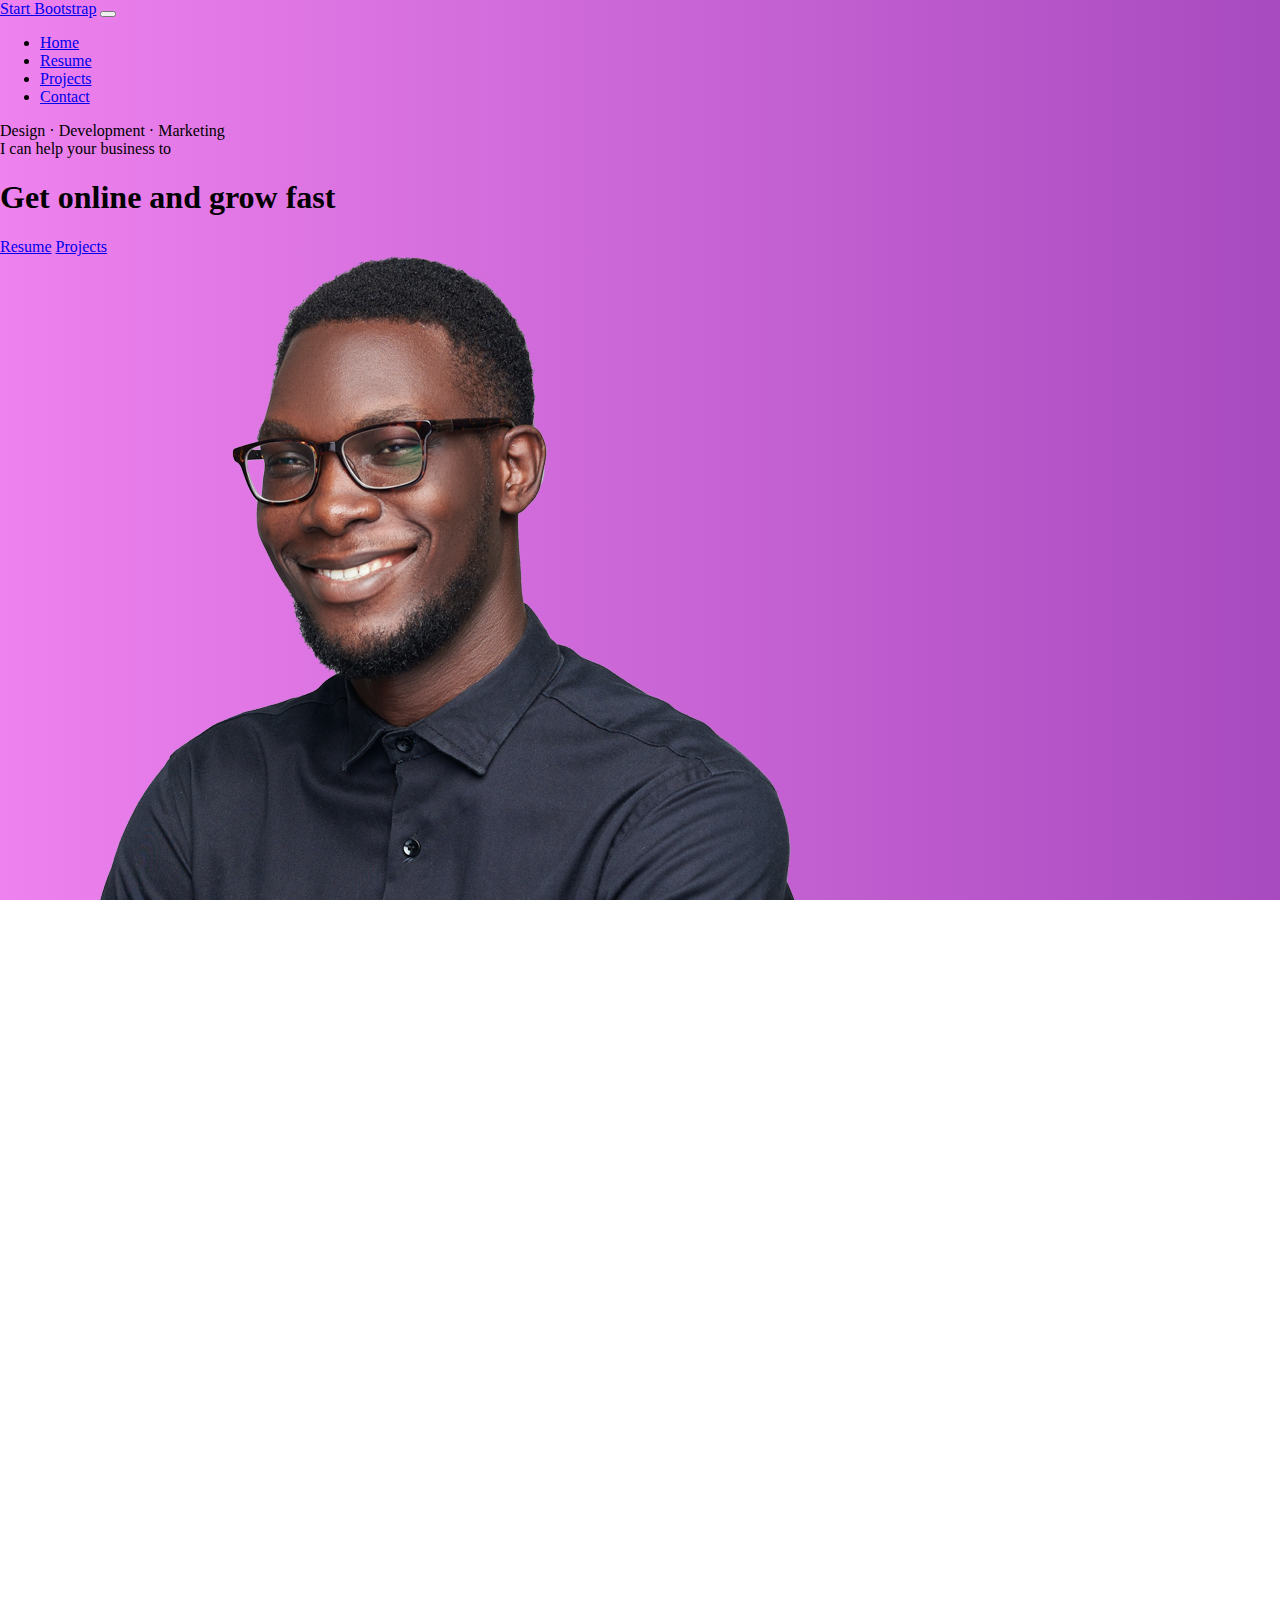
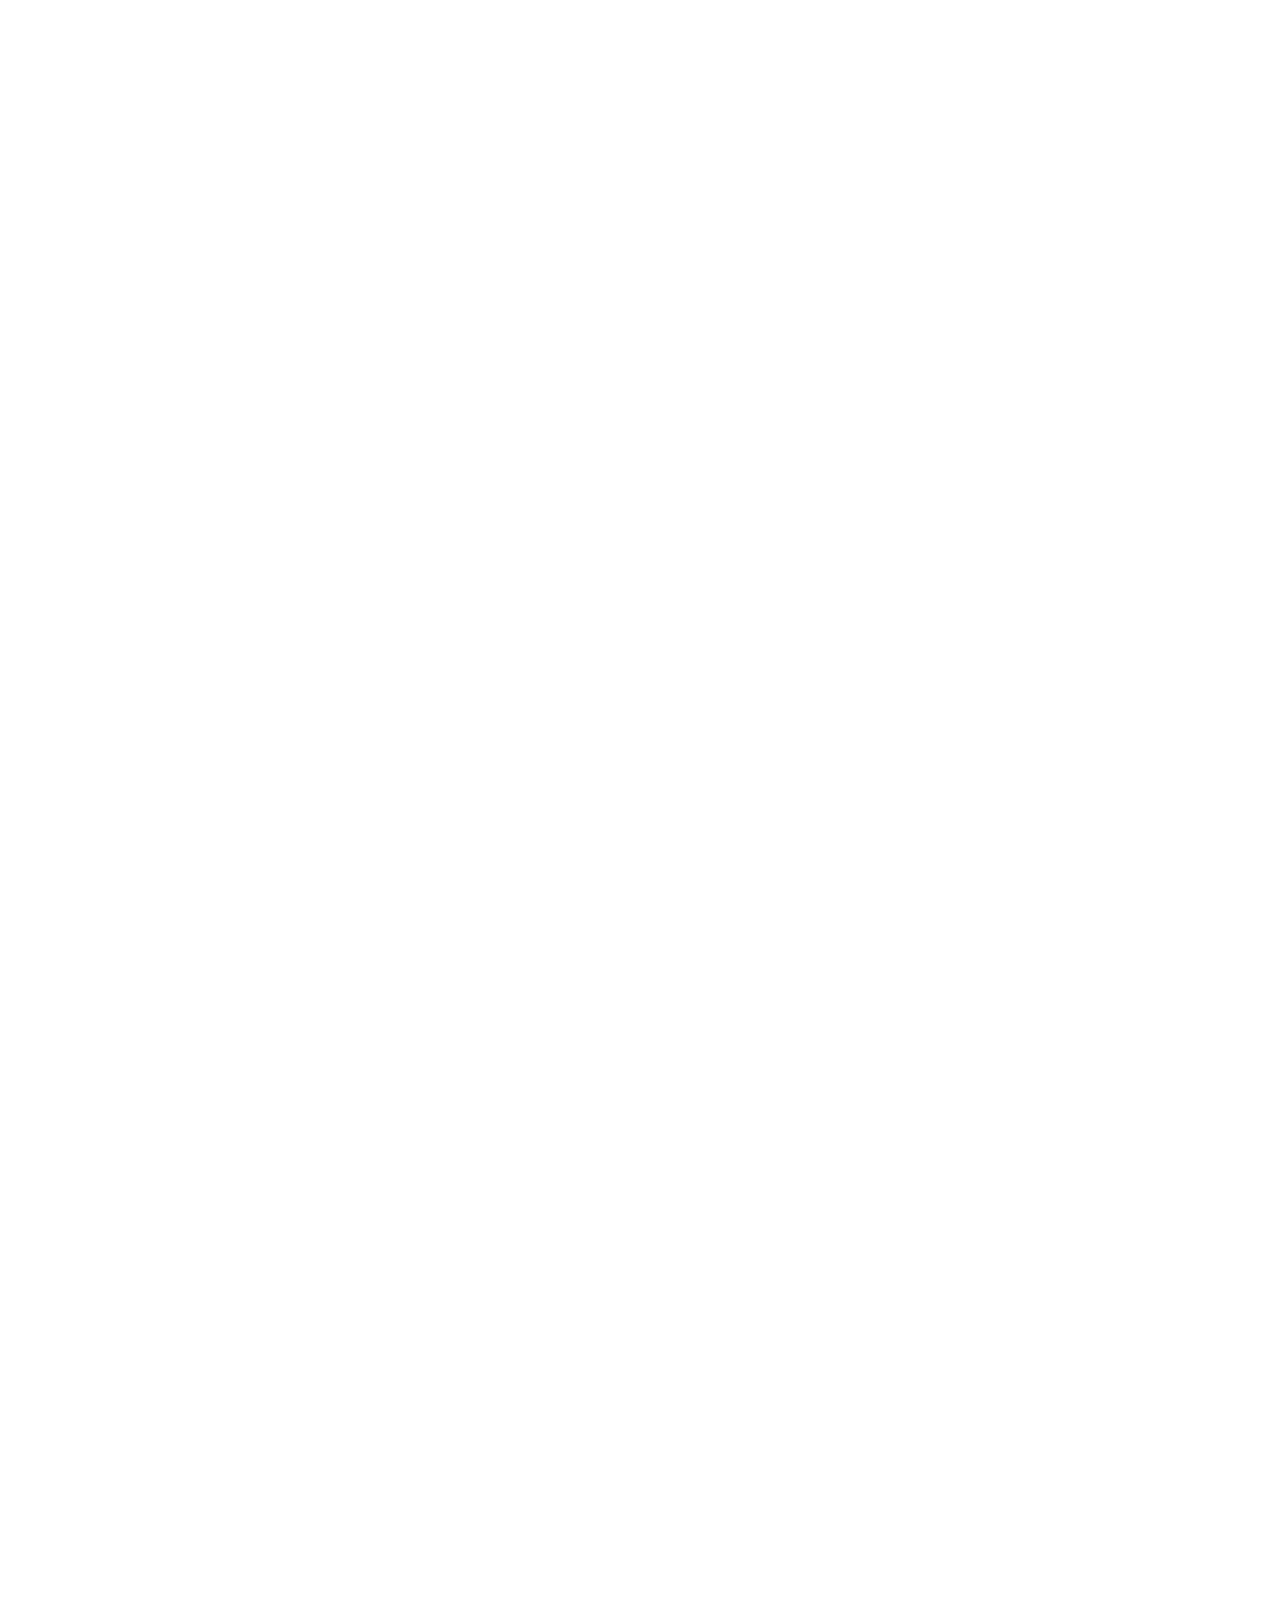
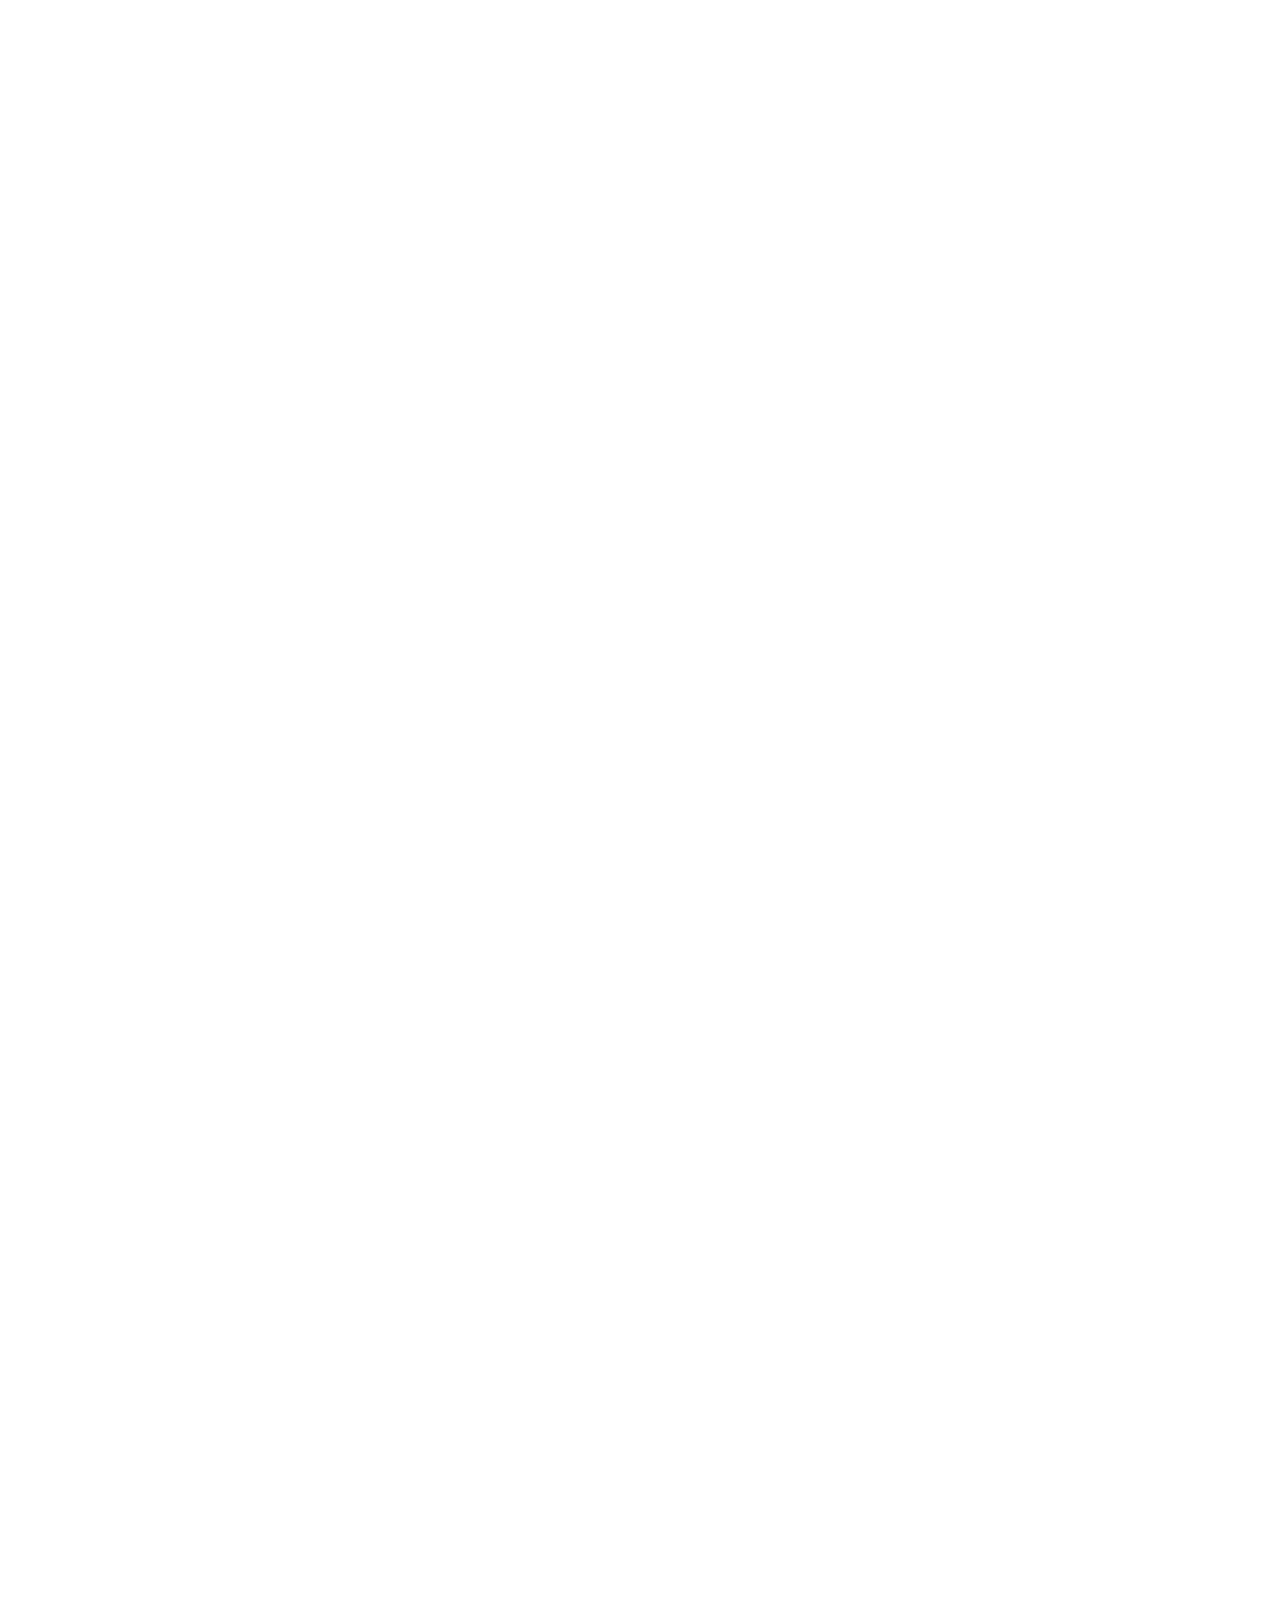
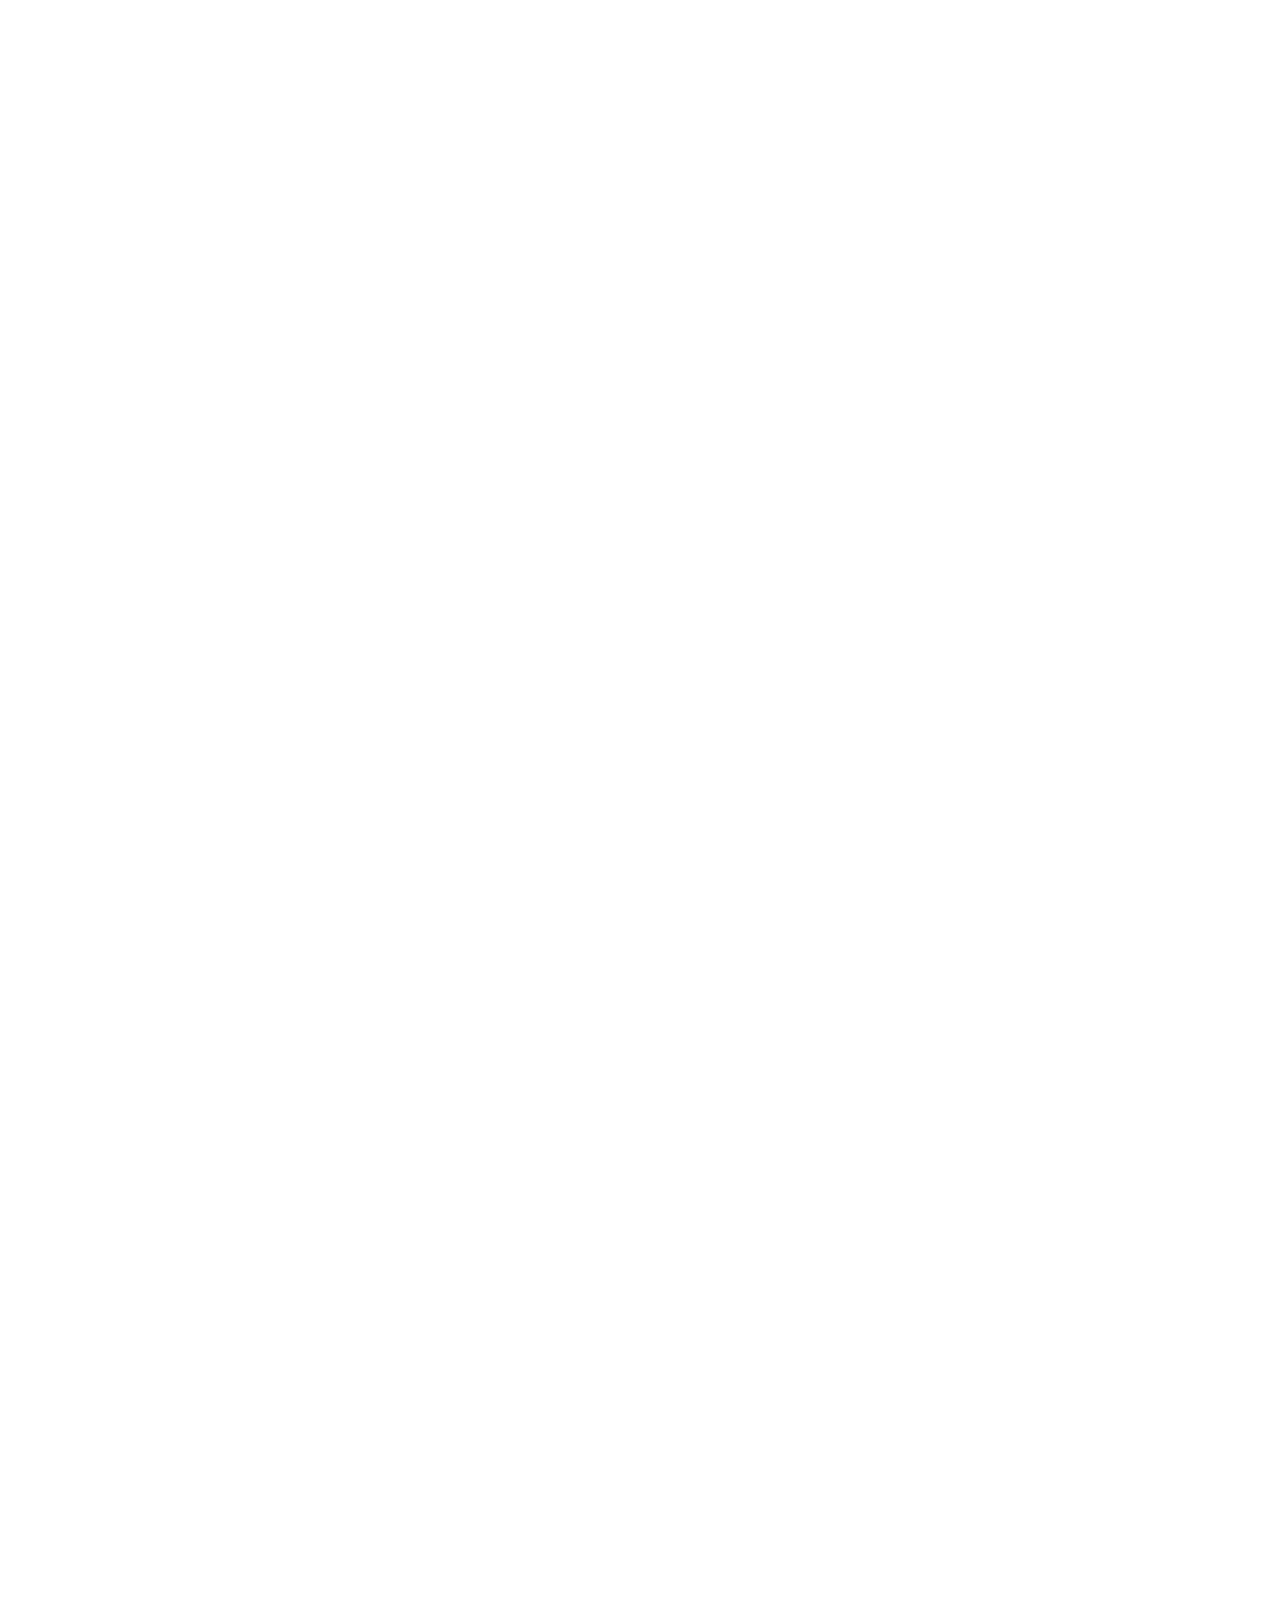
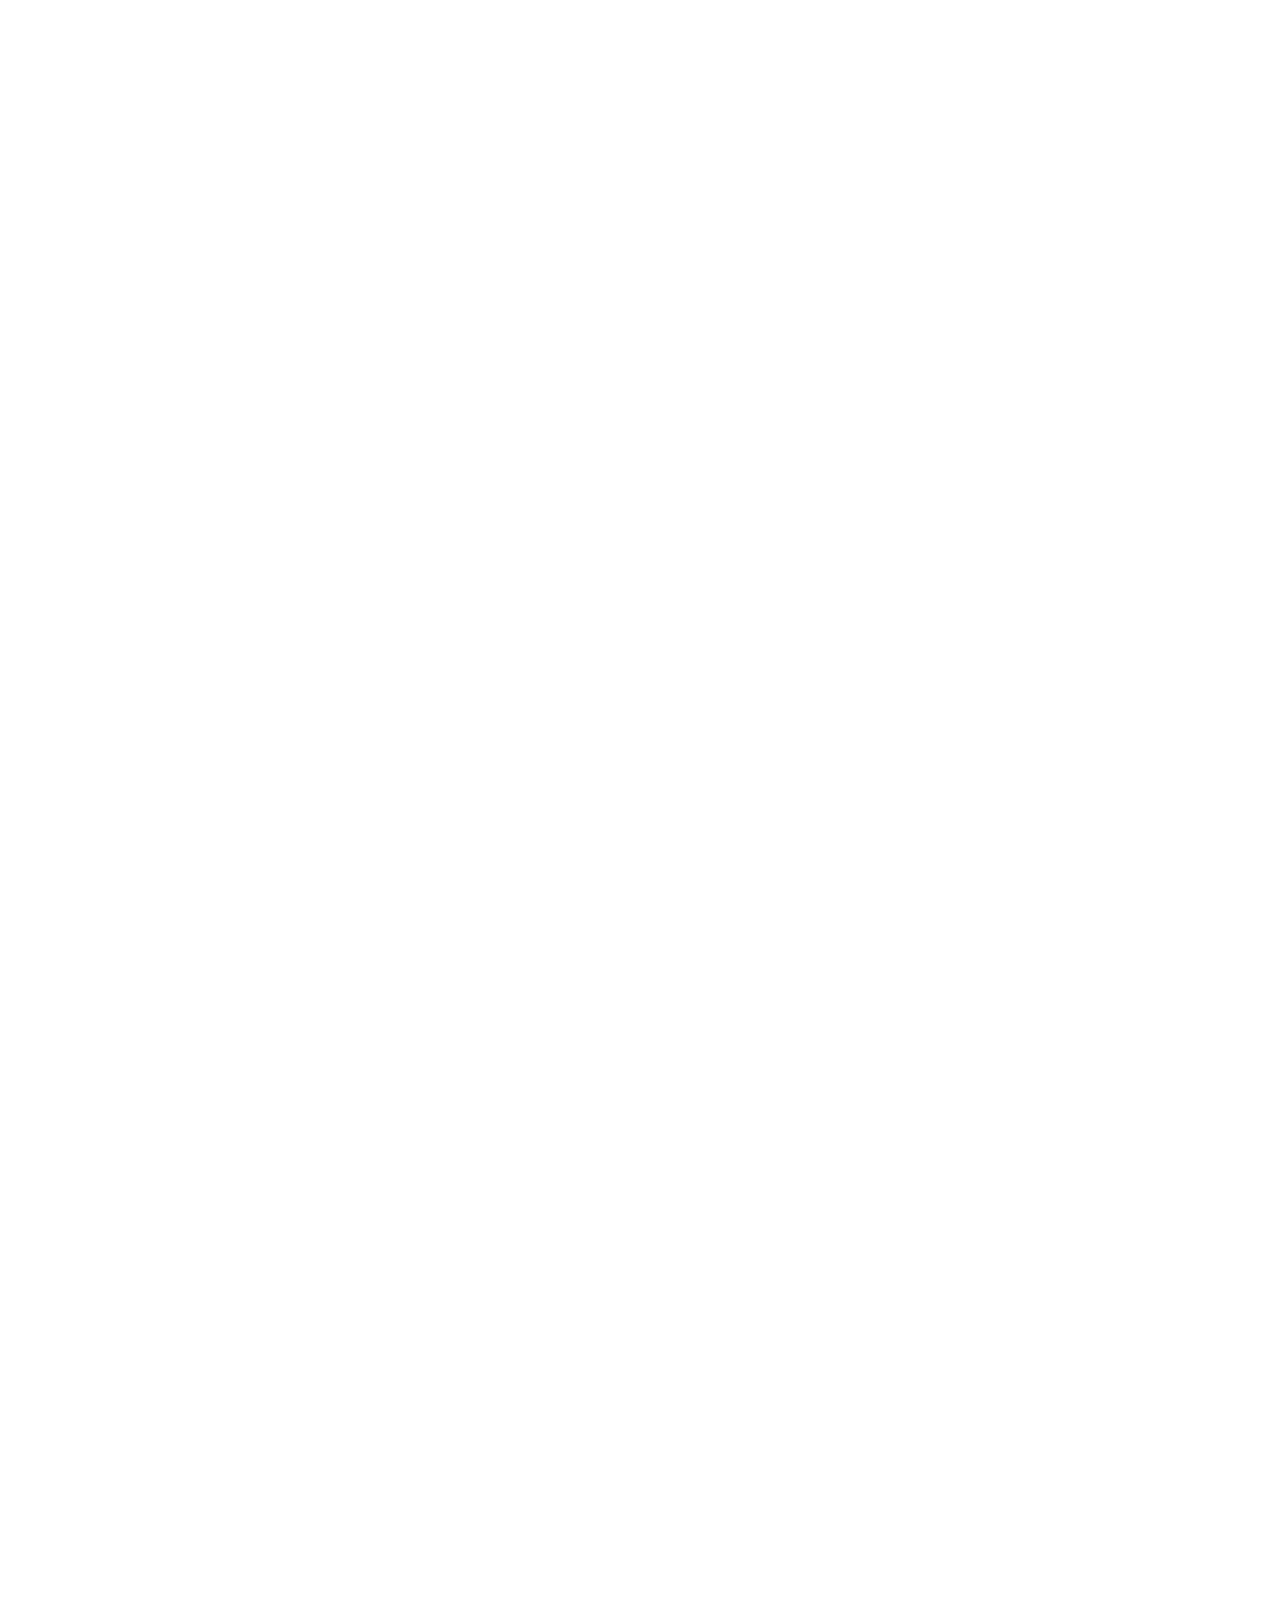
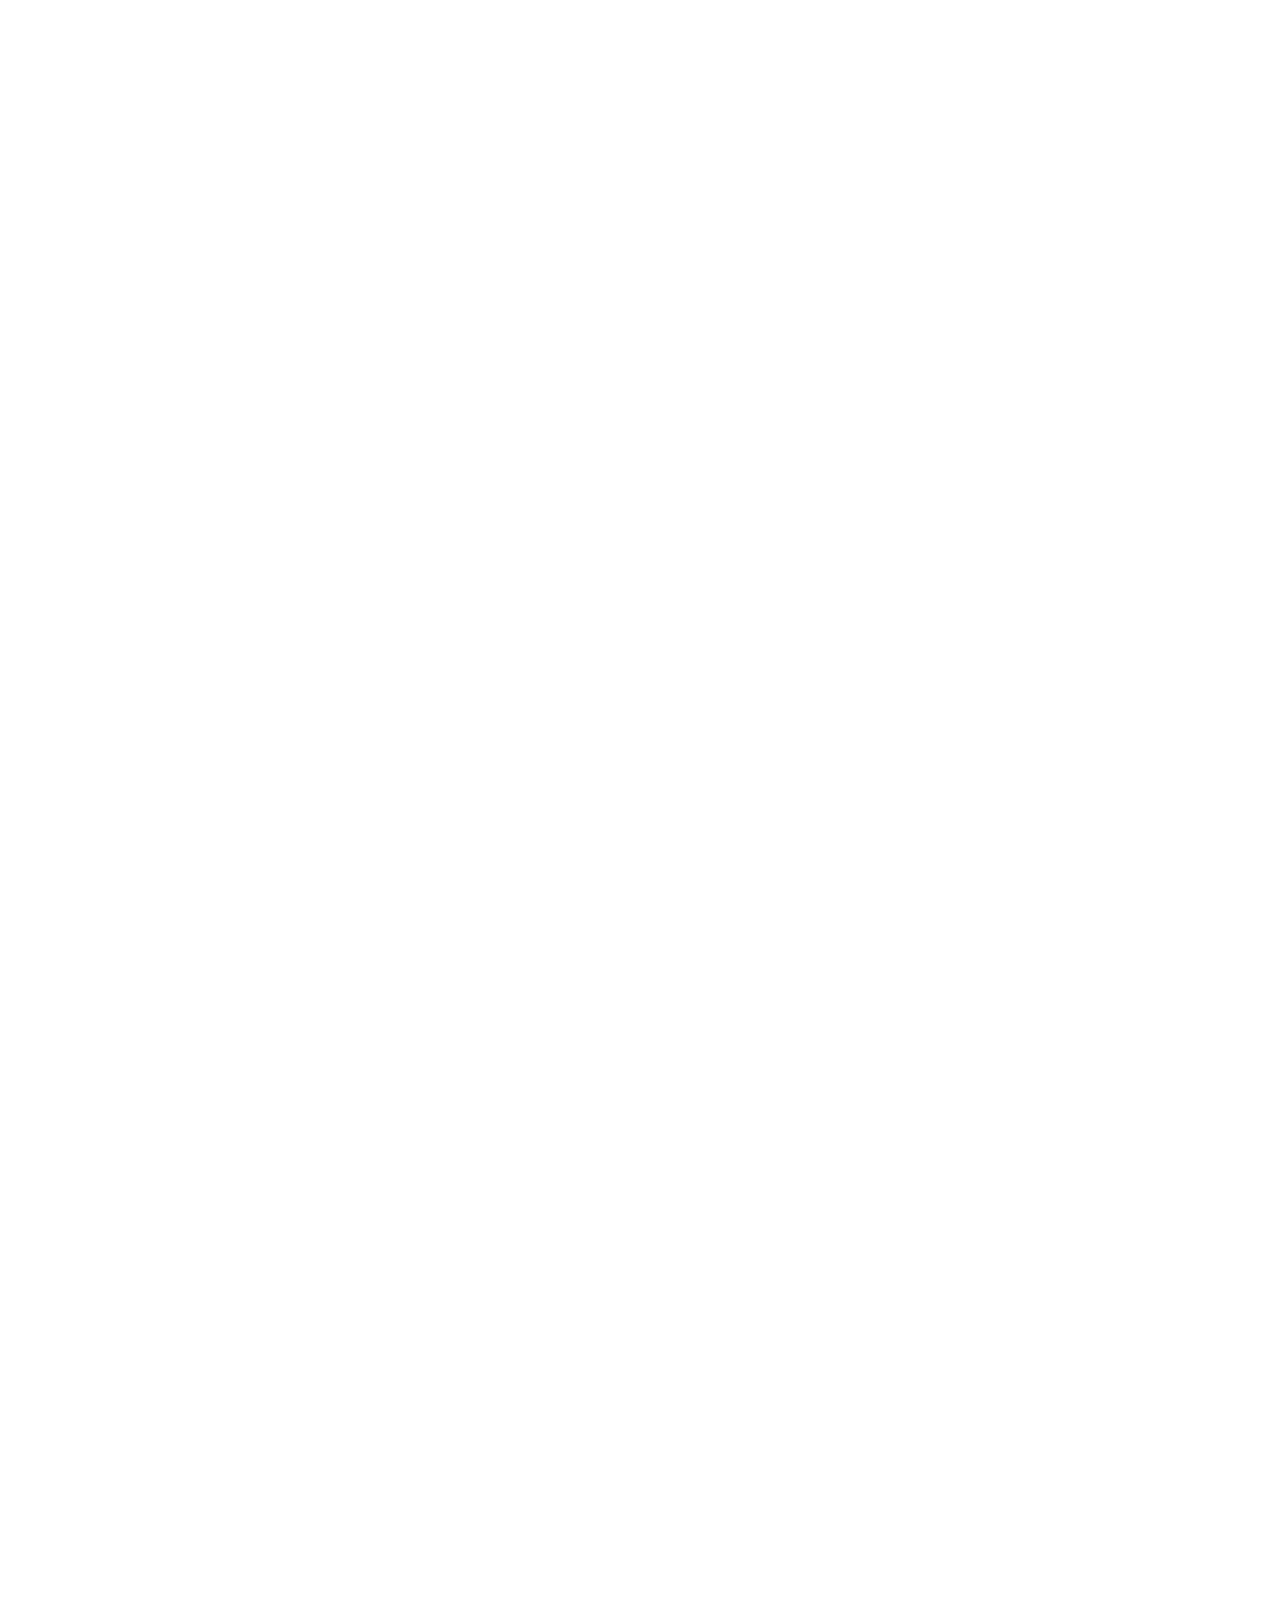
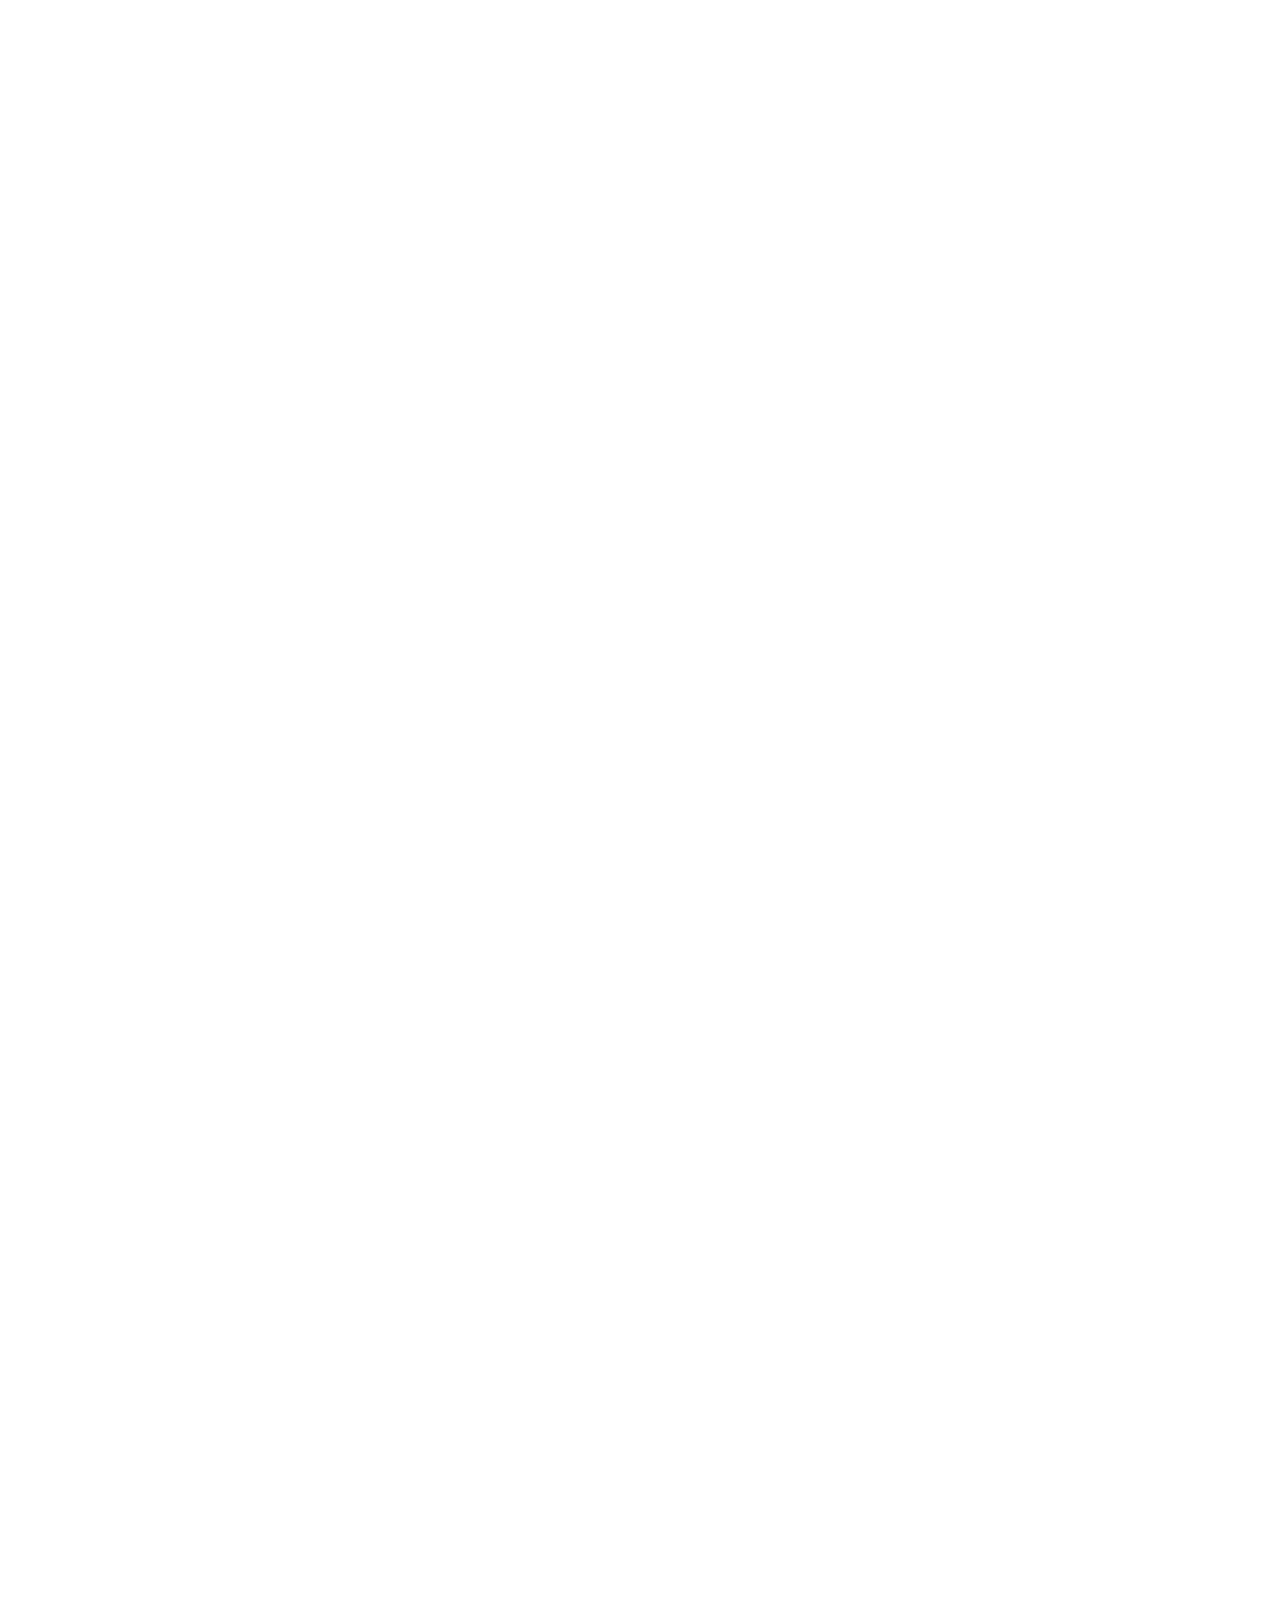
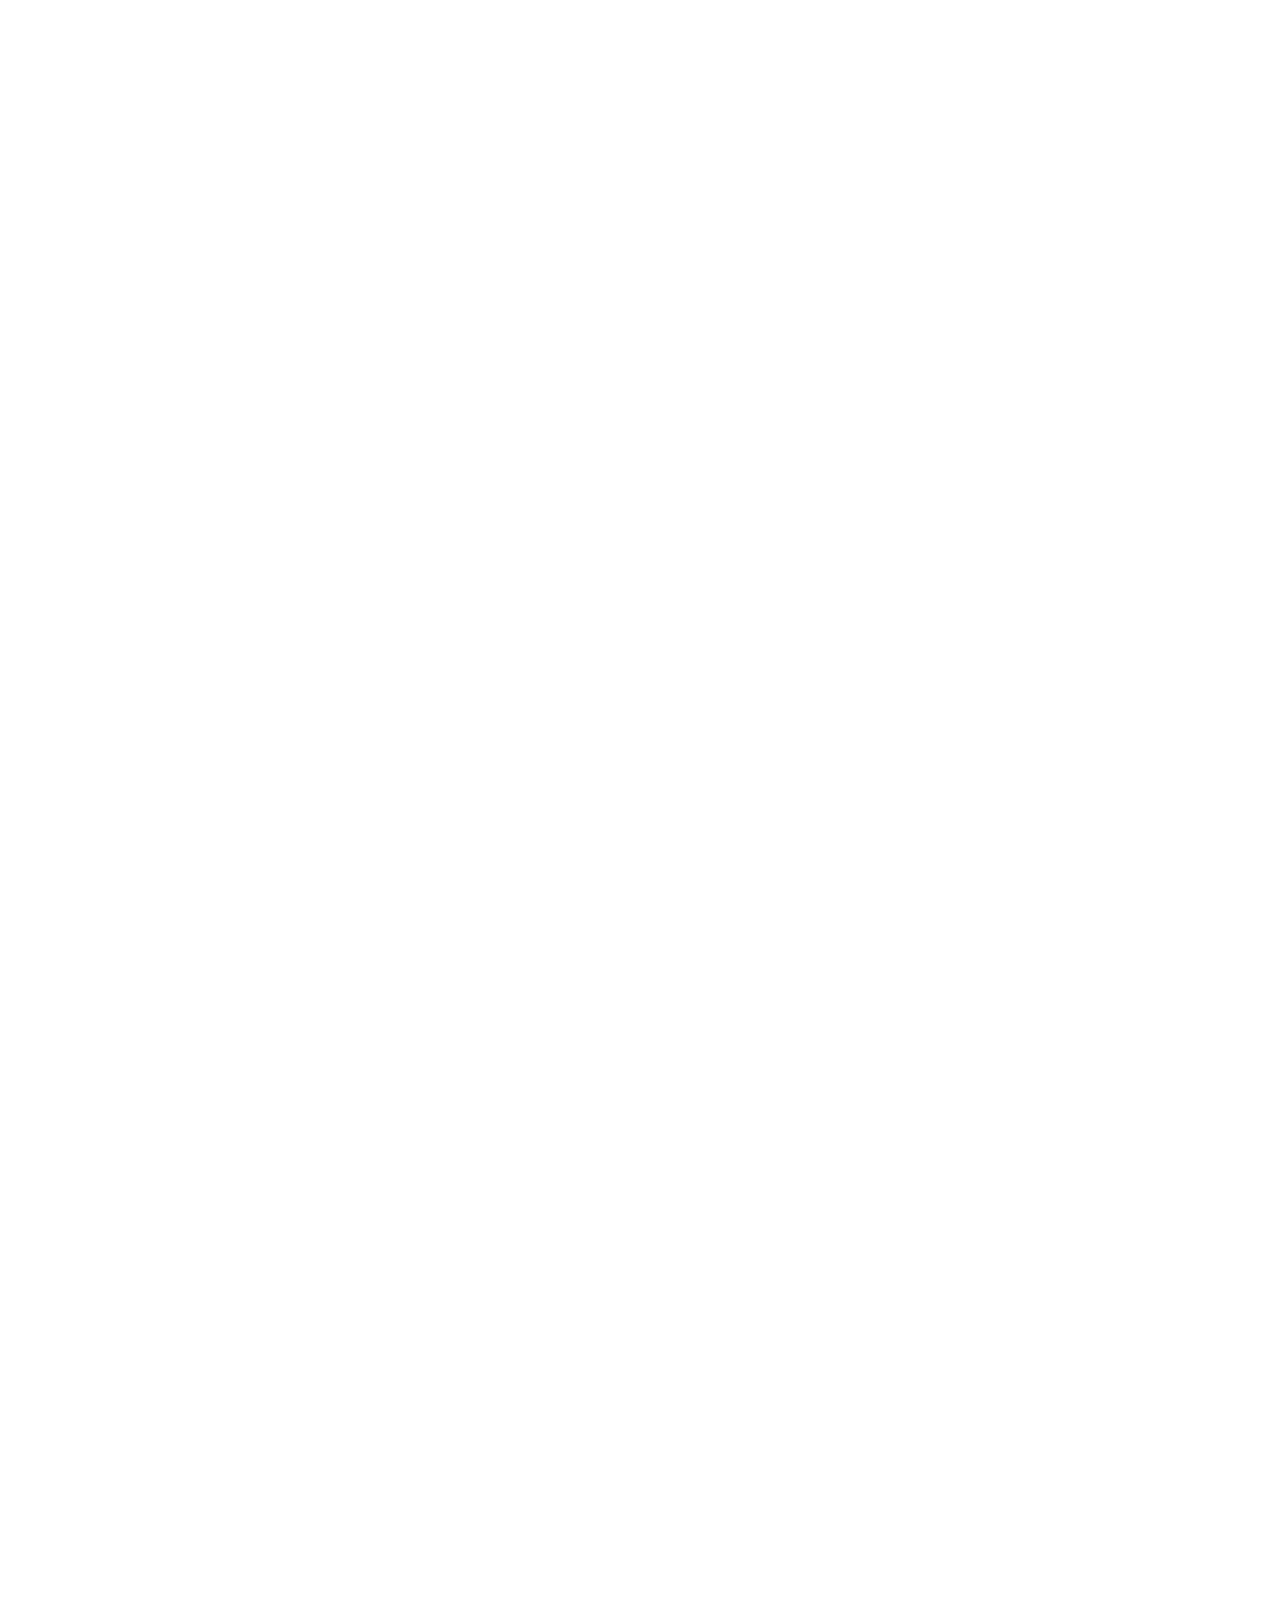
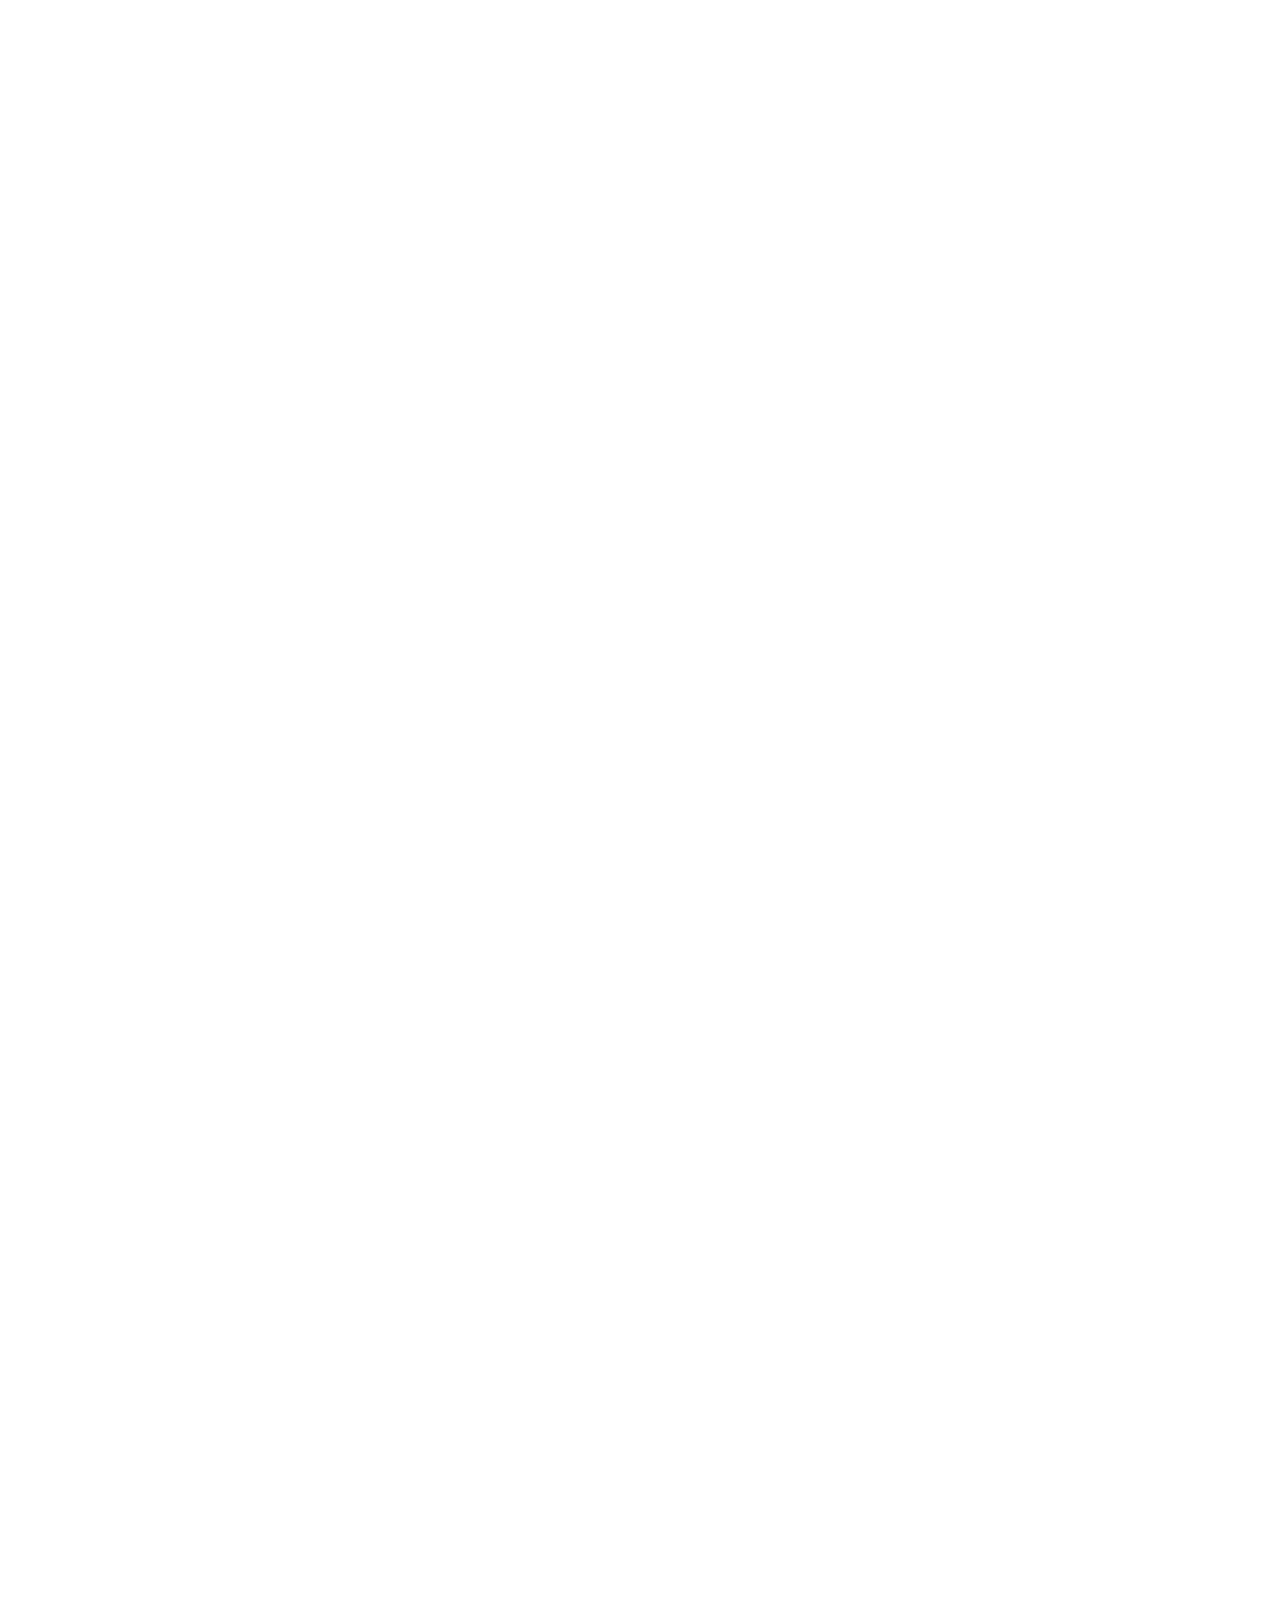
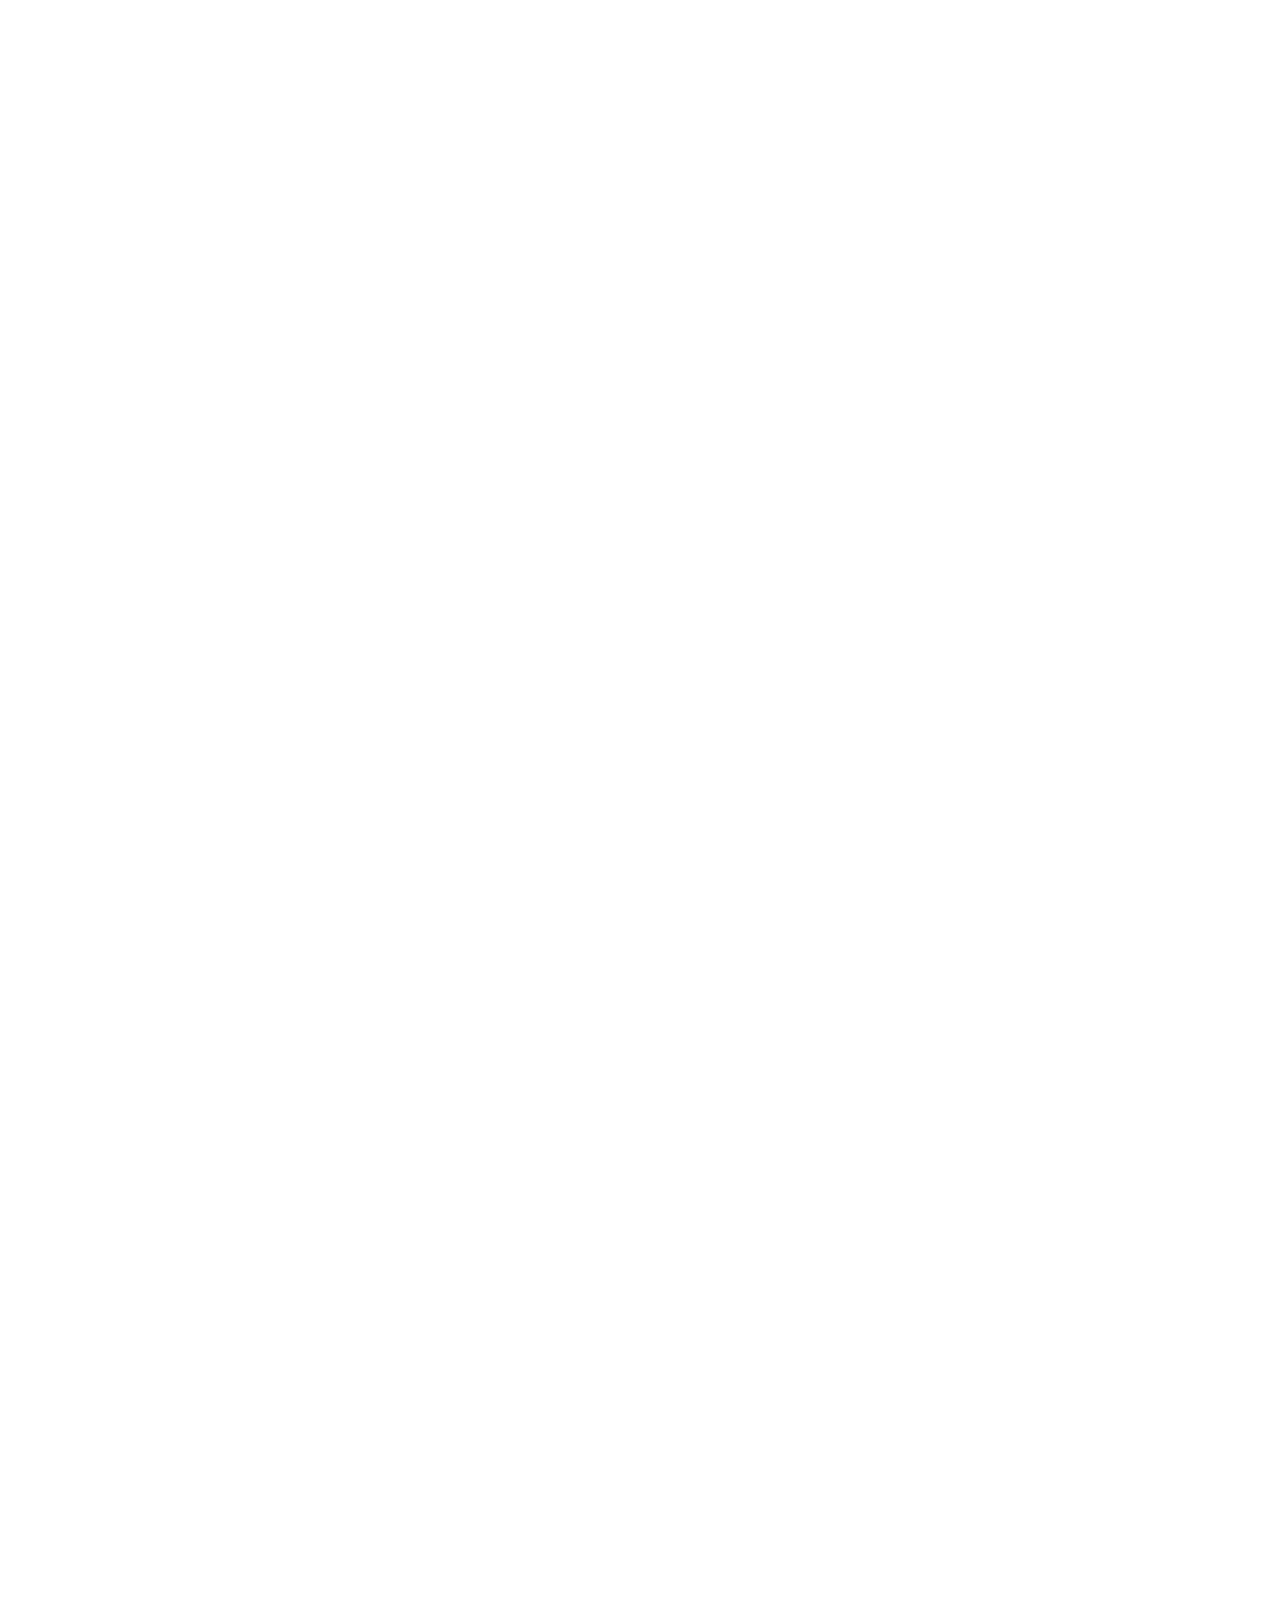
<file: index.html>
<!DOCTYPE html>
<html lang="en">
    <head>
        <meta charset="utf-8" />
        <meta name="viewport" content="width=device-width, initial-scale=1, shrink-to-fit=no" />
        <meta name="description" content="" />
        <meta name="author" content="" />
        <title>Personal - Start Bootstrap Theme</title>
        <!-- Favicon-->
        <link rel="icon" type="image/x-icon" href="assets/favicon.ico" />
        <!-- Custom Google font-->
        <link rel="preconnect" href="https://fonts.googleapis.com" />
        <link rel="preconnect" href="https://fonts.gstatic.com" crossorigin />
        <link href="https://fonts.googleapis.com/css2?family=Plus+Jakarta+Sans:wght@100;200;300;400;500;600;700;800;900&amp;display=swap" rel="stylesheet" />
        <!-- Bootstrap icons-->
        <link href="https://cdn.jsdelivr.net/npm/bootstrap-icons@1.8.1/font/bootstrap-icons.css" rel="stylesheet" />
        <!-- Core theme CSS (includes Bootstrap)-->
        <link href="css/styles.css" rel="stylesheet" />
    </head>
    <body class="d-flex flex-column h-100">
        <main class="flex-shrink-0">
            <!-- Navigation-->
            <nav class="navbar navbar-expand-lg navbar-light bg-white py-3">
                <div class="container px-5">
                    <a class="navbar-brand" href="index.html"><span class="fw-bolder text-primary">Start Bootstrap</span></a>
                    <button class="navbar-toggler" type="button" data-bs-toggle="collapse" data-bs-target="#navbarSupportedContent" aria-controls="navbarSupportedContent" aria-expanded="false" aria-label="Toggle navigation"><span class="navbar-toggler-icon"></span></button>
                    <div class="collapse navbar-collapse" id="navbarSupportedContent">
                        <ul class="navbar-nav ms-auto mb-2 mb-lg-0 small fw-bolder">
                            <li class="nav-item"><a class="nav-link" href="index.html">Home</a></li>
                            <li class="nav-item"><a class="nav-link" href="resume.html">Resume</a></li>
                            <li class="nav-item"><a class="nav-link" href="projects.html">Projects</a></li>
                            <li class="nav-item"><a class="nav-link" href="contact.html">Contact</a></li>
                        </ul>
                    </div>
                </div>
            </nav>
            <!-- Header-->
            <header class="py-5">
                <div class="container px-5 pb-5">
                    <div class="row gx-5 align-items-center">
                        <div class="col-xxl-5">
                            <!-- Header text content-->
                            <div class="text-center text-xxl-start">
                                <div class="badge bg-gradient-primary-to-secondary text-white mb-4"><div class="text-uppercase">Design &middot; Development &middot; Marketing</div></div>
                                <div class="fs-3 fw-light text-muted">I can help your business to</div>
                                <h1 class="display-3 fw-bolder mb-5"><span class="text-gradient d-inline">Get online and grow fast</span></h1>
                                <div class="d-grid gap-3 d-sm-flex justify-content-sm-center justify-content-xxl-start mb-3">
                                    <a class="btn btn-primary btn-lg px-5 py-3 me-sm-3 fs-6 fw-bolder" href="resume.html">Resume</a>
                                    <a class="btn btn-outline-dark btn-lg px-5 py-3 fs-6 fw-bolder" href="projects.html">Projects</a>
                                </div>
                            </div>
                        </div>
                        <div class="col-xxl-7">
                            <!-- Header profile picture-->
                            <div class="d-flex justify-content-center mt-5 mt-xxl-0">
                                <div class="profile bg-gradient-primary-to-secondary">
                                    <!-- TIP: For best results, use a photo with a transparent background like the demo example below-->
                                    <!-- Watch a tutorial on how to do this on YouTube (link)-->
                                    <img class="profile-img" src="assets/profile.png" alt="..." />
                                    <div class="dots-1">
                                        <!-- SVG Dots-->
                                        <svg version="1.1" xmlns="http://www.w3.org/2000/svg" xmlns:xlink="http://www.w3.org/1999/xlink" x="0px" y="0px" viewBox="0 0 191.6 1215.4" style="enable-background: new 0 0 191.6 1215.4" xml:space="preserve">
                                            <g transform="translate(0.000000,1280.000000) scale(0.100000,-0.100000)">
                                                <path d="M227.7,12788.6c-105-35-200-141-222-248c-43-206,163-412,369-369c155,32,275,190,260,339c-11,105-90,213-190,262        C383.7,12801.6,289.7,12808.6,227.7,12788.6z"></path>
                                                <path d="M1507.7,12788.6c-151-50-253-216-222-362c25-119,136-230,254-255c194-41,395,142,375,339c-11,105-90,213-190,262        C1663.7,12801.6,1569.7,12808.6,1507.7,12788.6z"></path>
                                                <path d="M227.7,11508.6c-105-35-200-141-222-248c-43-206,163-412,369-369c155,32,275,190,260,339c-11,105-90,213-190,262        C383.7,11521.6,289.7,11528.6,227.7,11508.6z"></path>
                                                <path d="M1507.7,11508.6c-151-50-253-216-222-362c25-119,136-230,254-255c194-41,395,142,375,339c-11,105-90,213-190,262        C1663.7,11521.6,1569.7,11528.6,1507.7,11508.6z"></path>
                                                <path d="M227.7,10228.6c-105-35-200-141-222-248c-43-206,163-412,369-369c155,32,275,190,260,339c-11,105-90,213-190,262        C383.7,10241.6,289.7,10248.6,227.7,10228.6z"></path>
                                                <path d="M1507.7,10228.6c-105-35-200-141-222-248c-43-206,163-412,369-369c155,32,275,190,260,339c-11,105-90,213-190,262        C1663.7,10241.6,1569.7,10248.6,1507.7,10228.6z"></path>
                                                <path d="M227.7,8948.6c-105-35-200-141-222-248c-43-206,163-412,369-369c155,32,275,190,260,339c-11,105-90,213-190,262        C383.7,8961.6,289.7,8968.6,227.7,8948.6z"></path>
                                                <path d="M1507.7,8948.6c-105-35-200-141-222-248c-43-206,163-412,369-369c155,32,275,190,260,339c-11,105-90,213-190,262        C1663.7,8961.6,1569.7,8968.6,1507.7,8948.6z"></path>
                                                <path d="M227.7,7668.6c-105-35-200-141-222-248c-43-206,163-412,369-369c155,32,275,190,260,339c-11,105-90,213-190,262        C383.7,7681.6,289.7,7688.6,227.7,7668.6z"></path>
                                                <path d="M1507.7,7668.6c-105-35-200-141-222-248c-43-206,163-412,369-369c155,32,275,190,260,339c-11,105-90,213-190,262        C1663.7,7681.6,1569.7,7688.6,1507.7,7668.6z"></path>
                                                <path d="M227.7,6388.6c-105-35-200-141-222-248c-43-206,163-412,369-369c155,32,275,190,260,339c-11,105-90,213-190,262        C383.7,6401.6,289.7,6408.6,227.7,6388.6z"></path>
                                                <path d="M1507.7,6388.6c-105-35-200-141-222-248c-43-206,163-412,369-369c155,32,275,190,260,339c-11,105-90,213-190,262        C1663.7,6401.6,1569.7,6408.6,1507.7,6388.6z"></path>
                                                <path d="M227.7,5108.6c-105-35-200-141-222-248c-43-206,163-412,369-369c155,32,275,190,260,339c-11,105-90,213-190,262        C383.7,5121.6,289.7,5128.6,227.7,5108.6z"></path>
                                                <path d="M1507.7,5108.6c-105-35-200-141-222-248c-43-206,163-412,369-369c155,32,275,190,260,339c-11,105-90,213-190,262        C1663.7,5121.6,1569.7,5128.6,1507.7,5108.6z"></path>
                                                <path d="M227.7,3828.6c-105-35-200-141-222-248c-43-206,163-412,369-369c155,32,275,190,260,339c-11,105-90,213-190,262        C383.7,3841.6,289.7,3848.6,227.7,3828.6z"></path>
                                                <path d="M1507.7,3828.6c-105-35-200-141-222-248c-43-206,163-412,369-369c155,32,275,190,260,339c-11,105-90,213-190,262        C1663.7,3841.6,1569.7,3848.6,1507.7,3828.6z"></path>
                                                <path d="M227.7,2548.6c-105-35-200-141-222-248c-43-206,163-412,369-369c155,32,275,190,260,339c-11,105-90,213-190,262        C383.7,2561.6,289.7,2568.6,227.7,2548.6z"></path>
                                                <path d="M1507.7,2548.6c-105-35-200-141-222-248c-43-206,163-412,369-369c155,32,275,190,260,339c-11,105-90,213-190,262        C1663.7,2561.6,1569.7,2568.6,1507.7,2548.6z"></path>
                                                <path d="M227.7,1268.6c-105-35-200-141-222-248c-43-206,163-412,369-369c155,32,275,190,260,339c-11,105-90,213-190,262        C383.7,1281.6,289.7,1288.6,227.7,1268.6z"></path>
                                                <path d="M1507.7,1268.6c-105-35-200-141-222-248c-43-206,163-412,369-369c155,32,275,190,260,339c-11,105-90,213-190,262        C1663.7,1281.6,1569.7,1288.6,1507.7,1268.6z"></path>
                                            </g>
                                        </svg>
                                        <!-- END of SVG dots-->
                                    </div>
                                    <div class="dots-2">
                                        <!-- SVG Dots-->
                                        <svg version="1.1" xmlns="http://www.w3.org/2000/svg" xmlns:xlink="http://www.w3.org/1999/xlink" x="0px" y="0px" viewBox="0 0 191.6 1215.4" style="enable-background: new 0 0 191.6 1215.4" xml:space="preserve">
                                            <g transform="translate(0.000000,1280.000000) scale(0.100000,-0.100000)">
                                                <path d="M227.7,12788.6c-105-35-200-141-222-248c-43-206,163-412,369-369c155,32,275,190,260,339c-11,105-90,213-190,262        C383.7,12801.6,289.7,12808.6,227.7,12788.6z"></path>
                                                <path d="M1507.7,12788.6c-151-50-253-216-222-362c25-119,136-230,254-255c194-41,395,142,375,339c-11,105-90,213-190,262        C1663.7,12801.6,1569.7,12808.6,1507.7,12788.6z"></path>
                                                <path d="M227.7,11508.6c-105-35-200-141-222-248c-43-206,163-412,369-369c155,32,275,190,260,339c-11,105-90,213-190,262        C383.7,11521.6,289.7,11528.6,227.7,11508.6z"></path>
                                                <path d="M1507.7,11508.6c-151-50-253-216-222-362c25-119,136-230,254-255c194-41,395,142,375,339c-11,105-90,213-190,262        C1663.7,11521.6,1569.7,11528.6,1507.7,11508.6z"></path>
                                                <path d="M227.7,10228.6c-105-35-200-141-222-248c-43-206,163-412,369-369c155,32,275,190,260,339c-11,105-90,213-190,262        C383.7,10241.6,289.7,10248.6,227.7,10228.6z"></path>
                                                <path d="M1507.7,10228.6c-105-35-200-141-222-248c-43-206,163-412,369-369c155,32,275,190,260,339c-11,105-90,213-190,262        C1663.7,10241.6,1569.7,10248.6,1507.7,10228.6z"></path>
                                                <path d="M227.7,8948.6c-105-35-200-141-222-248c-43-206,163-412,369-369c155,32,275,190,260,339c-11,105-90,213-190,262        C383.7,8961.6,289.7,8968.6,227.7,8948.6z"></path>
                                                <path d="M1507.7,8948.6c-105-35-200-141-222-248c-43-206,163-412,369-369c155,32,275,190,260,339c-11,105-90,213-190,262        C1663.7,8961.6,1569.7,8968.6,1507.7,8948.6z"></path>
                                                <path d="M227.7,7668.6c-105-35-200-141-222-248c-43-206,163-412,369-369c155,32,275,190,260,339c-11,105-90,213-190,262        C383.7,7681.6,289.7,7688.6,227.7,7668.6z"></path>
                                                <path d="M1507.7,7668.6c-105-35-200-141-222-248c-43-206,163-412,369-369c155,32,275,190,260,339c-11,105-90,213-190,262        C1663.7,7681.6,1569.7,7688.6,1507.7,7668.6z"></path>
                                                <path d="M227.7,6388.6c-105-35-200-141-222-248c-43-206,163-412,369-369c155,32,275,190,260,339c-11,105-90,213-190,262        C383.7,6401.6,289.7,6408.6,227.7,6388.6z"></path>
                                                <path d="M1507.7,6388.6c-105-35-200-141-222-248c-43-206,163-412,369-369c155,32,275,190,260,339c-11,105-90,213-190,262        C1663.7,6401.6,1569.7,6408.6,1507.7,6388.6z"></path>
                                                <path d="M227.7,5108.6c-105-35-200-141-222-248c-43-206,163-412,369-369c155,32,275,190,260,339c-11,105-90,213-190,262        C383.7,5121.6,289.7,5128.6,227.7,5108.6z"></path>
                                                <path d="M1507.7,5108.6c-105-35-200-141-222-248c-43-206,163-412,369-369c155,32,275,190,260,339c-11,105-90,213-190,262        C1663.7,5121.6,1569.7,5128.6,1507.7,5108.6z"></path>
                                                <path d="M227.7,3828.6c-105-35-200-141-222-248c-43-206,163-412,369-369c155,32,275,190,260,339c-11,105-90,213-190,262        C383.7,3841.6,289.7,3848.6,227.7,3828.6z"></path>
                                                <path d="M1507.7,3828.6c-105-35-200-141-222-248c-43-206,163-412,369-369c155,32,275,190,260,339c-11,105-90,213-190,262        C1663.7,3841.6,1569.7,3848.6,1507.7,3828.6z"></path>
                                                <path d="M227.7,2548.6c-105-35-200-141-222-248c-43-206,163-412,369-369c155,32,275,190,260,339c-11,105-90,213-190,262        C383.7,2561.6,289.7,2568.6,227.7,2548.6z"></path>
                                                <path d="M1507.7,2548.6c-105-35-200-141-222-248c-43-206,163-412,369-369c155,32,275,190,260,339c-11,105-90,213-190,262        C1663.7,2561.6,1569.7,2568.6,1507.7,2548.6z"></path>
                                                <path d="M227.7,1268.6c-105-35-200-141-222-248c-43-206,163-412,369-369c155,32,275,190,260,339c-11,105-90,213-190,262        C383.7,1281.6,289.7,1288.6,227.7,1268.6z"></path>
                                                <path d="M1507.7,1268.6c-105-35-200-141-222-248c-43-206,163-412,369-369c155,32,275,190,260,339c-11,105-90,213-190,262        C1663.7,1281.6,1569.7,1288.6,1507.7,1268.6z"></path>
                                            </g>
                                        </svg>
                                        <!-- END of SVG dots-->
                                    </div>
                                    <div class="dots-3">
                                        <!-- SVG Dots-->
                                        <svg version="1.1" xmlns="http://www.w3.org/2000/svg" xmlns:xlink="http://www.w3.org/1999/xlink" x="0px" y="0px" viewBox="0 0 191.6 1215.4" style="enable-background: new 0 0 191.6 1215.4" xml:space="preserve">
                                            <g transform="translate(0.000000,1280.000000) scale(0.100000,-0.100000)">
                                                <path d="M227.7,12788.6c-105-35-200-141-222-248c-43-206,163-412,369-369c155,32,275,190,260,339c-11,105-90,213-190,262        C383.7,12801.6,289.7,12808.6,227.7,12788.6z"></path>
                                                <path d="M1507.7,12788.6c-151-50-253-216-222-362c25-119,136-230,254-255c194-41,395,142,375,339c-11,105-90,213-190,262        C1663.7,12801.6,1569.7,12808.6,1507.7,12788.6z"></path>
                                                <path d="M227.7,11508.6c-105-35-200-141-222-248c-43-206,163-412,369-369c155,32,275,190,260,339c-11,105-90,213-190,262        C383.7,11521.6,289.7,11528.6,227.7,11508.6z"></path>
                                                <path d="M1507.7,11508.6c-151-50-253-216-222-362c25-119,136-230,254-255c194-41,395,142,375,339c-11,105-90,213-190,262        C1663.7,11521.6,1569.7,11528.6,1507.7,11508.6z"></path>
                                                <path d="M227.7,10228.6c-105-35-200-141-222-248c-43-206,163-412,369-369c155,32,275,190,260,339c-11,105-90,213-190,262        C383.7,10241.6,289.7,10248.6,227.7,10228.6z"></path>
                                                <path d="M1507.7,10228.6c-105-35-200-141-222-248c-43-206,163-412,369-369c155,32,275,190,260,339c-11,105-90,213-190,262        C1663.7,10241.6,1569.7,10248.6,1507.7,10228.6z"></path>
                                                <path d="M227.7,8948.6c-105-35-200-141-222-248c-43-206,163-412,369-369c155,32,275,190,260,339c-11,105-90,213-190,262        C383.7,8961.6,289.7,8968.6,227.7,8948.6z"></path>
                                                <path d="M1507.7,8948.6c-105-35-200-141-222-248c-43-206,163-412,369-369c155,32,275,190,260,339c-11,105-90,213-190,262        C1663.7,8961.6,1569.7,8968.6,1507.7,8948.6z"></path>
                                                <path d="M227.7,7668.6c-105-35-200-141-222-248c-43-206,163-412,369-369c155,32,275,190,260,339c-11,105-90,213-190,262        C383.7,7681.6,289.7,7688.6,227.7,7668.6z"></path>
                                                <path d="M1507.7,7668.6c-105-35-200-141-222-248c-43-206,163-412,369-369c155,32,275,190,260,339c-11,105-90,213-190,262        C1663.7,7681.6,1569.7,7688.6,1507.7,7668.6z"></path>
                                                <path d="M227.7,6388.6c-105-35-200-141-222-248c-43-206,163-412,369-369c155,32,275,190,260,339c-11,105-90,213-190,262        C383.7,6401.6,289.7,6408.6,227.7,6388.6z"></path>
                                                <path d="M1507.7,6388.6c-105-35-200-141-222-248c-43-206,163-412,369-369c155,32,275,190,260,339c-11,105-90,213-190,262        C1663.7,6401.6,1569.7,6408.6,1507.7,6388.6z"></path>
                                                <path d="M227.7,5108.6c-105-35-200-141-222-248c-43-206,163-412,369-369c155,32,275,190,260,339c-11,105-90,213-190,262        C383.7,5121.6,289.7,5128.6,227.7,5108.6z"></path>
                                                <path d="M1507.7,5108.6c-105-35-200-141-222-248c-43-206,163-412,369-369c155,32,275,190,260,339c-11,105-90,213-190,262        C1663.7,5121.6,1569.7,5128.6,1507.7,5108.6z"></path>
                                                <path d="M227.7,3828.6c-105-35-200-141-222-248c-43-206,163-412,369-369c155,32,275,190,260,339c-11,105-90,213-190,262        C383.7,3841.6,289.7,3848.6,227.7,3828.6z"></path>
                                                <path d="M1507.7,3828.6c-105-35-200-141-222-248c-43-206,163-412,369-369c155,32,275,190,260,339c-11,105-90,213-190,262        C1663.7,3841.6,1569.7,3848.6,1507.7,3828.6z"></path>
                                                <path d="M227.7,2548.6c-105-35-200-141-222-248c-43-206,163-412,369-369c155,32,275,190,260,339c-11,105-90,213-190,262        C383.7,2561.6,289.7,2568.6,227.7,2548.6z"></path>
                                                <path d="M1507.7,2548.6c-105-35-200-141-222-248c-43-206,163-412,369-369c155,32,275,190,260,339c-11,105-90,213-190,262        C1663.7,2561.6,1569.7,2568.6,1507.7,2548.6z"></path>
                                                <path d="M227.7,1268.6c-105-35-200-141-222-248c-43-206,163-412,369-369c155,32,275,190,260,339c-11,105-90,213-190,262        C383.7,1281.6,289.7,1288.6,227.7,1268.6z"></path>
                                                <path d="M1507.7,1268.6c-105-35-200-141-222-248c-43-206,163-412,369-369c155,32,275,190,260,339c-11,105-90,213-190,262        C1663.7,1281.6,1569.7,1288.6,1507.7,1268.6z"></path>
                                            </g>
                                        </svg>
                                        <!-- END of SVG dots-->
                                    </div>
                                    <div class="dots-4">
                                        <!-- SVG Dots-->
                                        <svg version="1.1" xmlns="http://www.w3.org/2000/svg" xmlns:xlink="http://www.w3.org/1999/xlink" x="0px" y="0px" viewBox="0 0 191.6 1215.4" style="enable-background: new 0 0 191.6 1215.4" xml:space="preserve">
                                            <g transform="translate(0.000000,1280.000000) scale(0.100000,-0.100000)">
                                                <path d="M227.7,12788.6c-105-35-200-141-222-248c-43-206,163-412,369-369c155,32,275,190,260,339c-11,105-90,213-190,262        C383.7,12801.6,289.7,12808.6,227.7,12788.6z"></path>
                                                <path d="M1507.7,12788.6c-151-50-253-216-222-362c25-119,136-230,254-255c194-41,395,142,375,339c-11,105-90,213-190,262        C1663.7,12801.6,1569.7,12808.6,1507.7,12788.6z"></path>
                                                <path d="M227.7,11508.6c-105-35-200-141-222-248c-43-206,163-412,369-369c155,32,275,190,260,339c-11,105-90,213-190,262        C383.7,11521.6,289.7,11528.6,227.7,11508.6z"></path>
                                                <path d="M1507.7,11508.6c-151-50-253-216-222-362c25-119,136-230,254-255c194-41,395,142,375,339c-11,105-90,213-190,262        C1663.7,11521.6,1569.7,11528.6,1507.7,11508.6z"></path>
                                                <path d="M227.7,10228.6c-105-35-200-141-222-248c-43-206,163-412,369-369c155,32,275,190,260,339c-11,105-90,213-190,262        C383.7,10241.6,289.7,10248.6,227.7,10228.6z"></path>
                                                <path d="M1507.7,10228.6c-105-35-200-141-222-248c-43-206,163-412,369-369c155,32,275,190,260,339c-11,105-90,213-190,262        C1663.7,10241.6,1569.7,10248.6,1507.7,10228.6z"></path>
                                                <path d="M227.7,8948.6c-105-35-200-141-222-248c-43-206,163-412,369-369c155,32,275,190,260,339c-11,105-90,213-190,262        C383.7,8961.6,289.7,8968.6,227.7,8948.6z"></path>
                                                <path d="M1507.7,8948.6c-105-35-200-141-222-248c-43-206,163-412,369-369c155,32,275,190,260,339c-11,105-90,213-190,262        C1663.7,8961.6,1569.7,8968.6,1507.7,8948.6z"></path>
                                                <path d="M227.7,7668.6c-105-35-200-141-222-248c-43-206,163-412,369-369c155,32,275,190,260,339c-11,105-90,213-190,262        C383.7,7681.6,289.7,7688.6,227.7,7668.6z"></path>
                                                <path d="M1507.7,7668.6c-105-35-200-141-222-248c-43-206,163-412,369-369c155,32,275,190,260,339c-11,105-90,213-190,262        C1663.7,7681.6,1569.7,7688.6,1507.7,7668.6z"></path>
                                                <path d="M227.7,6388.6c-105-35-200-141-222-248c-43-206,163-412,369-369c155,32,275,190,260,339c-11,105-90,213-190,262        C383.7,6401.6,289.7,6408.6,227.7,6388.6z"></path>
                                                <path d="M1507.7,6388.6c-105-35-200-141-222-248c-43-206,163-412,369-369c155,32,275,190,260,339c-11,105-90,213-190,262        C1663.7,6401.6,1569.7,6408.6,1507.7,6388.6z"></path>
                                                <path d="M227.7,5108.6c-105-35-200-141-222-248c-43-206,163-412,369-369c155,32,275,190,260,339c-11,105-90,213-190,262        C383.7,5121.6,289.7,5128.6,227.7,5108.6z"></path>
                                                <path d="M1507.7,5108.6c-105-35-200-141-222-248c-43-206,163-412,369-369c155,32,275,190,260,339c-11,105-90,213-190,262        C1663.7,5121.6,1569.7,5128.6,1507.7,5108.6z"></path>
                                                <path d="M227.7,3828.6c-105-35-200-141-222-248c-43-206,163-412,369-369c155,32,275,190,260,339c-11,105-90,213-190,262        C383.7,3841.6,289.7,3848.6,227.7,3828.6z"></path>
                                                <path d="M1507.7,3828.6c-105-35-200-141-222-248c-43-206,163-412,369-369c155,32,275,190,260,339c-11,105-90,213-190,262        C1663.7,3841.6,1569.7,3848.6,1507.7,3828.6z"></path>
                                                <path d="M227.7,2548.6c-105-35-200-141-222-248c-43-206,163-412,369-369c155,32,275,190,260,339c-11,105-90,213-190,262        C383.7,2561.6,289.7,2568.6,227.7,2548.6z"></path>
                                                <path d="M1507.7,2548.6c-105-35-200-141-222-248c-43-206,163-412,369-369c155,32,275,190,260,339c-11,105-90,213-190,262        C1663.7,2561.6,1569.7,2568.6,1507.7,2548.6z"></path>
                                                <path d="M227.7,1268.6c-105-35-200-141-222-248c-43-206,163-412,369-369c155,32,275,190,260,339c-11,105-90,213-190,262        C383.7,1281.6,289.7,1288.6,227.7,1268.6z"></path>
                                                <path d="M1507.7,1268.6c-105-35-200-141-222-248c-43-206,163-412,369-369c155,32,275,190,260,339c-11,105-90,213-190,262        C1663.7,1281.6,1569.7,1288.6,1507.7,1268.6z"></path>
                                            </g>
                                        </svg>
                                        <!-- END of SVG dots-->
                                    </div>
                                </div>
                            </div>
                        </div>
                    </div>
                </div>
            </header>
            <!-- About Section-->
            <section class="bg-light py-5">
                <div class="container px-5">
                    <div class="row gx-5 justify-content-center">
                        <div class="col-xxl-8">
                            <div class="text-center my-5">
                                <h2 class="display-5 fw-bolder"><span class="text-gradient d-inline">About Me</span></h2>
                                <p class="lead fw-light mb-4">My name is Start Bootstrap and I help brands grow.</p>
                                <p class="text-muted">Lorem ipsum dolor sit amet, consectetur adipisicing elit. Fugit dolorum itaque qui unde quisquam consequatur autem. Eveniet quasi nobis aliquid cumque officiis sed rem iure ipsa! Praesentium ratione atque dolorem?</p>
                                <div class="d-flex justify-content-center fs-2 gap-4">
                                    <a class="text-gradient" href="#!"><i class="bi bi-twitter"></i></a>
                                    <a class="text-gradient" href="#!"><i class="bi bi-linkedin"></i></a>
                                    <a class="text-gradient" href="#!"><i class="bi bi-github"></i></a>
                                </div>
                            </div>
                        </div>
                    </div>
                </div>
            </section>
        </main>
        <!-- Footer-->
        <footer class="bg-white py-4 mt-auto">
            <div class="container px-5">
                <div class="row align-items-center justify-content-between flex-column flex-sm-row">
                    <div class="col-auto"><div class="small m-0">Copyright &copy; Your Website 2023</div></div>
                    <div class="col-auto">
                        <a class="small" href="#!">Privacy</a>
                        <span class="mx-1">&middot;</span>
                        <a class="small" href="#!">Terms</a>
                        <span class="mx-1">&middot;</span>
                        <a class="small" href="#!">Contact</a>
                    </div>
                </div>
            </div>
        </footer>
        <!-- Bootstrap core JS-->
        <script src="https://cdn.jsdelivr.net/npm/bootstrap@5.2.3/dist/js/bootstrap.bundle.min.js"></script>
        <!-- Core theme JS-->
        <script src="js/scripts.js"></script>
    </body>
</html>
</file>
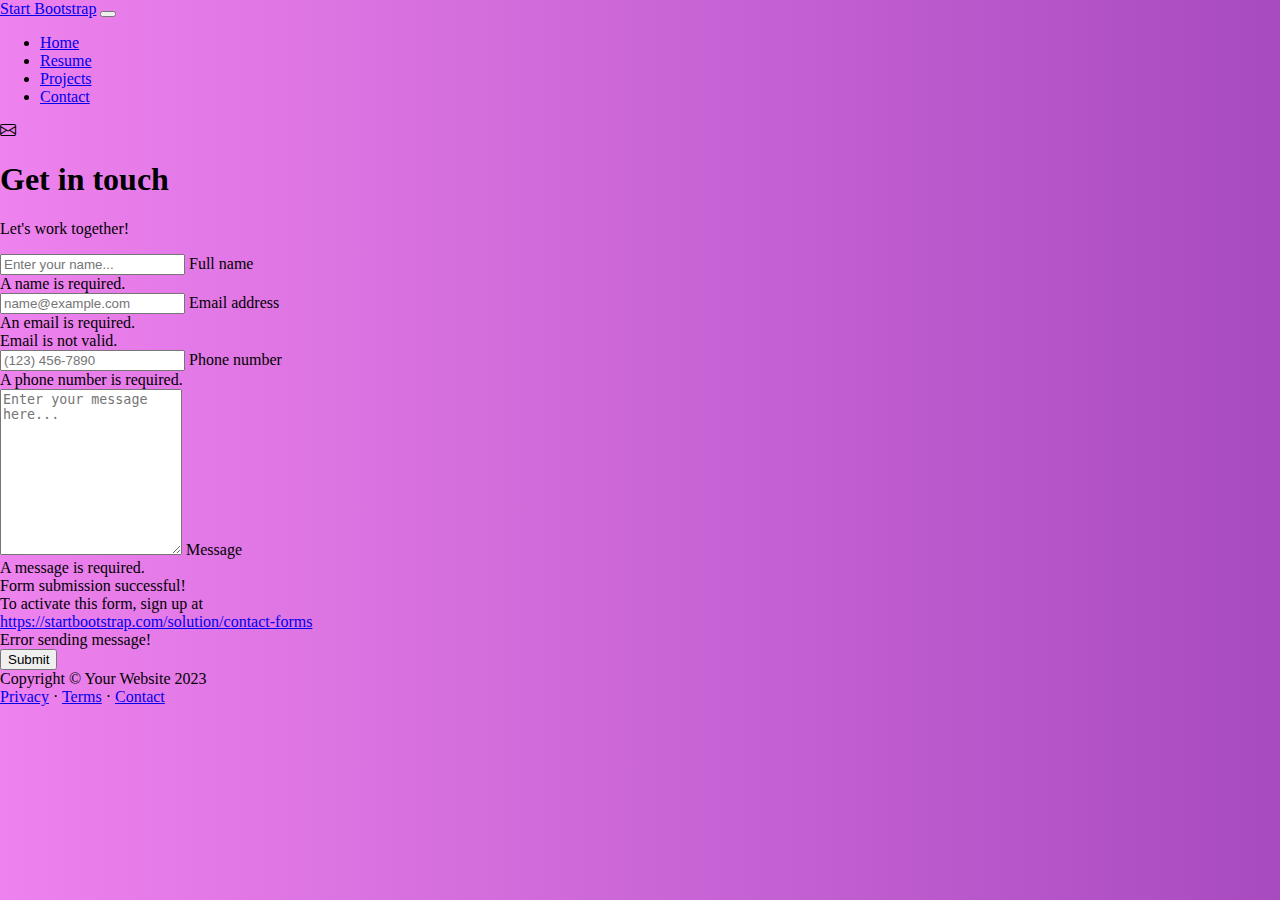
<file: contact.html>
<!DOCTYPE html>
<html lang="en">
    <head>
        <meta charset="utf-8" />
        <meta name="viewport" content="width=device-width, initial-scale=1, shrink-to-fit=no" />
        <meta name="description" content />
        <meta name="author" content />
        <title>Modern Business - Start Bootstrap Template</title>
        <!-- Favicon-->
        <link rel="icon" type="image/x-icon" href="assets/favicon.ico" />
        <!-- Custom Google font-->
        <link rel="preconnect" href="https://fonts.googleapis.com" />
        <link rel="preconnect" href="https://fonts.gstatic.com" crossorigin />
        <link href="https://fonts.googleapis.com/css2?family=Plus+Jakarta+Sans:wght@100;200;300;400;500;600;700;800;900&amp;display=swap" rel="stylesheet" />
        <!-- Bootstrap icons-->
        <link href="https://cdn.jsdelivr.net/npm/bootstrap-icons@1.8.1/font/bootstrap-icons.css" rel="stylesheet" />
        <!-- Core theme CSS (includes Bootstrap)-->
        <link href="css/styles.css" rel="stylesheet" />
    </head>
    <body class="d-flex flex-column">
        <main class="flex-shrink-0">
            <!-- Navigation-->
            <nav class="navbar navbar-expand-lg navbar-light bg-white py-3">
                <div class="container px-5">
                    <a class="navbar-brand" href="index.html"><span class="fw-bolder text-primary">Start Bootstrap</span></a>
                    <button class="navbar-toggler" type="button" data-bs-toggle="collapse" data-bs-target="#navbarSupportedContent" aria-controls="navbarSupportedContent" aria-expanded="false" aria-label="Toggle navigation"><span class="navbar-toggler-icon"></span></button>
                    <div class="collapse navbar-collapse" id="navbarSupportedContent">
                        <ul class="navbar-nav ms-auto mb-2 mb-lg-0 small fw-bolder">
                            <li class="nav-item"><a class="nav-link" href="index.html">Home</a></li>
                            <li class="nav-item"><a class="nav-link" href="resume.html">Resume</a></li>
                            <li class="nav-item"><a class="nav-link" href="projects.html">Projects</a></li>
                            <li class="nav-item"><a class="nav-link" href="contact.html">Contact</a></li>
                        </ul>
                    </div>
                </div>
            </nav>
            <!-- Page content-->
            <section class="py-5">
                <div class="container px-5">
                    <!-- Contact form-->
                    <div class="bg-light rounded-4 py-5 px-4 px-md-5">
                        <div class="text-center mb-5">
                            <div class="feature bg-primary bg-gradient-primary-to-secondary text-white rounded-3 mb-3"><i class="bi bi-envelope"></i></div>
                            <h1 class="fw-bolder">Get in touch</h1>
                            <p class="lead fw-normal text-muted mb-0">Let's work together!</p>
                        </div>
                        <div class="row gx-5 justify-content-center">
                            <div class="col-lg-8 col-xl-6">
                                <!-- * * * * * * * * * * * * * * *-->
                                <!-- * * SB Forms Contact Form * *-->
                                <!-- * * * * * * * * * * * * * * *-->
                                <!-- This form is pre-integrated with SB Forms.-->
                                <!-- To make this form functional, sign up at-->
                                <!-- https://startbootstrap.com/solution/contact-forms-->
                                <!-- to get an API token!-->
                                <form id="contactForm" data-sb-form-api-token="API_TOKEN">
                                    <!-- Name input-->
                                    <div class="form-floating mb-3">
                                        <input class="form-control" id="name" type="text" placeholder="Enter your name..." data-sb-validations="required" />
                                        <label for="name">Full name</label>
                                        <div class="invalid-feedback" data-sb-feedback="name:required">A name is required.</div>
                                    </div>
                                    <!-- Email address input-->
                                    <div class="form-floating mb-3">
                                        <input class="form-control" id="email" type="email" placeholder="name@example.com" data-sb-validations="required,email" />
                                        <label for="email">Email address</label>
                                        <div class="invalid-feedback" data-sb-feedback="email:required">An email is required.</div>
                                        <div class="invalid-feedback" data-sb-feedback="email:email">Email is not valid.</div>
                                    </div>
                                    <!-- Phone number input-->
                                    <div class="form-floating mb-3">
                                        <input class="form-control" id="phone" type="tel" placeholder="(123) 456-7890" data-sb-validations="required" />
                                        <label for="phone">Phone number</label>
                                        <div class="invalid-feedback" data-sb-feedback="phone:required">A phone number is required.</div>
                                    </div>
                                    <!-- Message input-->
                                    <div class="form-floating mb-3">
                                        <textarea class="form-control" id="message" type="text" placeholder="Enter your message here..." style="height: 10rem" data-sb-validations="required"></textarea>
                                        <label for="message">Message</label>
                                        <div class="invalid-feedback" data-sb-feedback="message:required">A message is required.</div>
                                    </div>
                                    <!-- Submit success message-->
                                    <!---->
                                    <!-- This is what your users will see when the form-->
                                    <!-- has successfully submitted-->
                                    <div class="d-none" id="submitSuccessMessage">
                                        <div class="text-center mb-3">
                                            <div class="fw-bolder">Form submission successful!</div>
                                            To activate this form, sign up at
                                            <br />
                                            <a href="https://startbootstrap.com/solution/contact-forms">https://startbootstrap.com/solution/contact-forms</a>
                                        </div>
                                    </div>
                                    <!-- Submit error message-->
                                    <!---->
                                    <!-- This is what your users will see when there is-->
                                    <!-- an error submitting the form-->
                                    <div class="d-none" id="submitErrorMessage"><div class="text-center text-danger mb-3">Error sending message!</div></div>
                                    <!-- Submit Button-->
                                    <div class="d-grid"><button class="btn btn-primary btn-lg disabled" id="submitButton" type="submit">Submit</button></div>
                                </form>
                            </div>
                        </div>
                    </div>
                </div>
            </section>
        </main>
        <!-- Footer-->
        <footer class="bg-white py-4 mt-auto">
            <div class="container px-5">
                <div class="row align-items-center justify-content-between flex-column flex-sm-row">
                    <div class="col-auto"><div class="small m-0">Copyright &copy; Your Website 2023</div></div>
                    <div class="col-auto">
                        <a class="small" href="#!">Privacy</a>
                        <span class="mx-1">&middot;</span>
                        <a class="small" href="#!">Terms</a>
                        <span class="mx-1">&middot;</span>
                        <a class="small" href="#!">Contact</a>
                    </div>
                </div>
            </div>
        </footer>
        <!-- Bootstrap core JS-->
        <script src="https://cdn.jsdelivr.net/npm/bootstrap@5.2.3/dist/js/bootstrap.bundle.min.js"></script>
        <!-- Core theme JS-->
        <script src="js/scripts.js"></script>
        <!-- * * * * * * * * * * * * * * * * * * * * * * * * * * * * * * * * * * * * * * * *-->
        <!-- * *                               SB Forms JS                               * *-->
        <!-- * * Activate your form at https://startbootstrap.com/solution/contact-forms * *-->
        <!-- * * * * * * * * * * * * * * * * * * * * * * * * * * * * * * * * * * * * * * * *-->
        <script src="https://cdn.startbootstrap.com/sb-forms-latest.js"></script>
    </body>
</html>
</file>
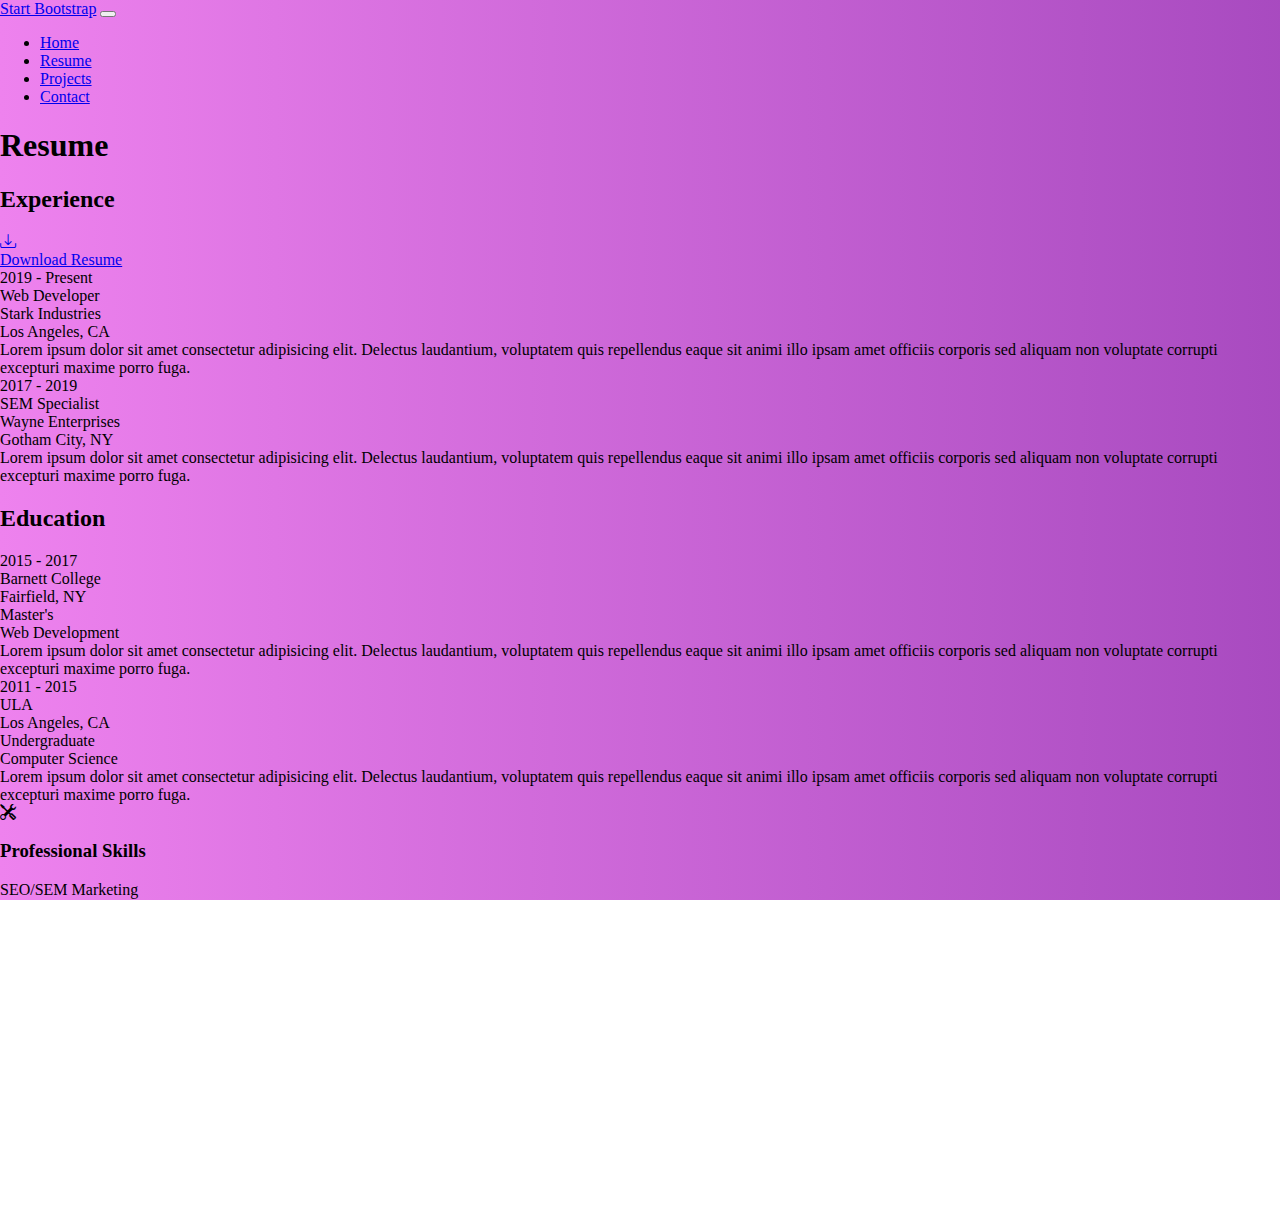
<file: resume.html>
<!DOCTYPE html>
<html lang="en">
    <head>
        <meta charset="utf-8" />
        <meta name="viewport" content="width=device-width, initial-scale=1, shrink-to-fit=no" />
        <meta name="description" content="" />
        <meta name="author" content="" />
        <title>Personal - Start Bootstrap Template</title>
        <!-- Favicon-->
        <link rel="icon" type="image/x-icon" href="assets/favicon.ico" />
        <!-- Custom Google font-->
        <link rel="preconnect" href="https://fonts.googleapis.com" />
        <link rel="preconnect" href="https://fonts.gstatic.com" crossorigin />
        <link href="https://fonts.googleapis.com/css2?family=Plus+Jakarta+Sans:wght@100;200;300;400;500;600;700;800;900&amp;display=swap" rel="stylesheet" />
        <!-- Bootstrap icons-->
        <link href="https://cdn.jsdelivr.net/npm/bootstrap-icons@1.8.1/font/bootstrap-icons.css" rel="stylesheet" />
        <!-- Core theme CSS (includes Bootstrap)-->
        <link href="css/styles.css" rel="stylesheet" />
    </head>
    <body class="d-flex flex-column h-100 bg-light">
        <main class="flex-shrink-0">
            <!-- Navigation-->
            <nav class="navbar navbar-expand-lg navbar-light bg-white py-3">
                <div class="container px-5">
                    <a class="navbar-brand" href="index.html"><span class="fw-bolder text-primary">Start Bootstrap</span></a>
                    <button class="navbar-toggler" type="button" data-bs-toggle="collapse" data-bs-target="#navbarSupportedContent" aria-controls="navbarSupportedContent" aria-expanded="false" aria-label="Toggle navigation"><span class="navbar-toggler-icon"></span></button>
                    <div class="collapse navbar-collapse" id="navbarSupportedContent">
                        <ul class="navbar-nav ms-auto mb-2 mb-lg-0 small fw-bolder">
                            <li class="nav-item"><a class="nav-link" href="index.html">Home</a></li>
                            <li class="nav-item"><a class="nav-link" href="resume.html">Resume</a></li>
                            <li class="nav-item"><a class="nav-link" href="projects.html">Projects</a></li>
                            <li class="nav-item"><a class="nav-link" href="contact.html">Contact</a></li>
                        </ul>
                    </div>
                </div>
            </nav>
            <!-- Page Content-->
            <div class="container px-5 my-5">
                <div class="text-center mb-5">
                    <h1 class="display-5 fw-bolder mb-0"><span class="text-gradient d-inline">Resume</span></h1>
                </div>
                <div class="row gx-5 justify-content-center">
                    <div class="col-lg-11 col-xl-9 col-xxl-8">
                        <!-- Experience Section-->
                        <section>
                            <div class="d-flex align-items-center justify-content-between mb-4">
                                <h2 class="text-primary fw-bolder mb-0">Experience</h2>
                                <!-- Download resume button-->
                                <!-- Note: Set the link href target to a PDF file within your project-->
                                <a class="btn btn-primary px-4 py-3" href="#!">
                                    <div class="d-inline-block bi bi-download me-2"></div>
                                    Download Resume
                                </a>
                            </div>
                            <!-- Experience Card 1-->
                            <div class="card shadow border-0 rounded-4 mb-5">
                                <div class="card-body p-5">
                                    <div class="row align-items-center gx-5">
                                        <div class="col text-center text-lg-start mb-4 mb-lg-0">
                                            <div class="bg-light p-4 rounded-4">
                                                <div class="text-primary fw-bolder mb-2">2019 - Present</div>
                                                <div class="small fw-bolder">Web Developer</div>
                                                <div class="small text-muted">Stark Industries</div>
                                                <div class="small text-muted">Los Angeles, CA</div>
                                            </div>
                                        </div>
                                        <div class="col-lg-8"><div>Lorem ipsum dolor sit amet consectetur adipisicing elit. Delectus laudantium, voluptatem quis repellendus eaque sit animi illo ipsam amet officiis corporis sed aliquam non voluptate corrupti excepturi maxime porro fuga.</div></div>
                                    </div>
                                </div>
                            </div>
                            <!-- Experience Card 2-->
                            <div class="card shadow border-0 rounded-4 mb-5">
                                <div class="card-body p-5">
                                    <div class="row align-items-center gx-5">
                                        <div class="col text-center text-lg-start mb-4 mb-lg-0">
                                            <div class="bg-light p-4 rounded-4">
                                                <div class="text-primary fw-bolder mb-2">2017 - 2019</div>
                                                <div class="small fw-bolder">SEM Specialist</div>
                                                <div class="small text-muted">Wayne Enterprises</div>
                                                <div class="small text-muted">Gotham City, NY</div>
                                            </div>
                                        </div>
                                        <div class="col-lg-8"><div>Lorem ipsum dolor sit amet consectetur adipisicing elit. Delectus laudantium, voluptatem quis repellendus eaque sit animi illo ipsam amet officiis corporis sed aliquam non voluptate corrupti excepturi maxime porro fuga.</div></div>
                                    </div>
                                </div>
                            </div>
                        </section>
                        <!-- Education Section-->
                        <section>
                            <h2 class="text-secondary fw-bolder mb-4">Education</h2>
                            <!-- Education Card 1-->
                            <div class="card shadow border-0 rounded-4 mb-5">
                                <div class="card-body p-5">
                                    <div class="row align-items-center gx-5">
                                        <div class="col text-center text-lg-start mb-4 mb-lg-0">
                                            <div class="bg-light p-4 rounded-4">
                                                <div class="text-secondary fw-bolder mb-2">2015 - 2017</div>
                                                <div class="mb-2">
                                                    <div class="small fw-bolder">Barnett College</div>
                                                    <div class="small text-muted">Fairfield, NY</div>
                                                </div>
                                                <div class="fst-italic">
                                                    <div class="small text-muted">Master's</div>
                                                    <div class="small text-muted">Web Development</div>
                                                </div>
                                            </div>
                                        </div>
                                        <div class="col-lg-8"><div>Lorem ipsum dolor sit amet consectetur adipisicing elit. Delectus laudantium, voluptatem quis repellendus eaque sit animi illo ipsam amet officiis corporis sed aliquam non voluptate corrupti excepturi maxime porro fuga.</div></div>
                                    </div>
                                </div>
                            </div>
                            <!-- Education Card 2-->
                            <div class="card shadow border-0 rounded-4 mb-5">
                                <div class="card-body p-5">
                                    <div class="row align-items-center gx-5">
                                        <div class="col text-center text-lg-start mb-4 mb-lg-0">
                                            <div class="bg-light p-4 rounded-4">
                                                <div class="text-secondary fw-bolder mb-2">2011 - 2015</div>
                                                <div class="mb-2">
                                                    <div class="small fw-bolder">ULA</div>
                                                    <div class="small text-muted">Los Angeles, CA</div>
                                                </div>
                                                <div class="fst-italic">
                                                    <div class="small text-muted">Undergraduate</div>
                                                    <div class="small text-muted">Computer Science</div>
                                                </div>
                                            </div>
                                        </div>
                                        <div class="col-lg-8"><div>Lorem ipsum dolor sit amet consectetur adipisicing elit. Delectus laudantium, voluptatem quis repellendus eaque sit animi illo ipsam amet officiis corporis sed aliquam non voluptate corrupti excepturi maxime porro fuga.</div></div>
                                    </div>
                                </div>
                            </div>
                        </section>
                        <!-- Divider-->
                        <div class="pb-5"></div>
                        <!-- Skills Section-->
                        <section>
                            <!-- Skillset Card-->
                            <div class="card shadow border-0 rounded-4 mb-5">
                                <div class="card-body p-5">
                                    <!-- Professional skills list-->
                                    <div class="mb-5">
                                        <div class="d-flex align-items-center mb-4">
                                            <div class="feature bg-primary bg-gradient-primary-to-secondary text-white rounded-3 me-3"><i class="bi bi-tools"></i></div>
                                            <h3 class="fw-bolder mb-0"><span class="text-gradient d-inline">Professional Skills</span></h3>
                                        </div>
                                        <div class="row row-cols-1 row-cols-md-3 mb-4">
                                            <div class="col mb-4 mb-md-0"><div class="d-flex align-items-center bg-light rounded-4 p-3 h-100">SEO/SEM Marketing</div></div>
                                            <div class="col mb-4 mb-md-0"><div class="d-flex align-items-center bg-light rounded-4 p-3 h-100">Statistical Analysis</div></div>
                                            <div class="col"><div class="d-flex align-items-center bg-light rounded-4 p-3 h-100">Web Development</div></div>
                                        </div>
                                        <div class="row row-cols-1 row-cols-md-3">
                                            <div class="col mb-4 mb-md-0"><div class="d-flex align-items-center bg-light rounded-4 p-3 h-100">Network Security</div></div>
                                            <div class="col mb-4 mb-md-0"><div class="d-flex align-items-center bg-light rounded-4 p-3 h-100">Adobe Software Suite</div></div>
                                            <div class="col"><div class="d-flex align-items-center bg-light rounded-4 p-3 h-100">User Interface Design</div></div>
                                        </div>
                                    </div>
                                    <!-- Languages list-->
                                    <div class="mb-0">
                                        <div class="d-flex align-items-center mb-4">
                                            <div class="feature bg-primary bg-gradient-primary-to-secondary text-white rounded-3 me-3"><i class="bi bi-code-slash"></i></div>
                                            <h3 class="fw-bolder mb-0"><span class="text-gradient d-inline">Languages</span></h3>
                                        </div>
                                        <div class="row row-cols-1 row-cols-md-3 mb-4">
                                            <div class="col mb-4 mb-md-0"><div class="d-flex align-items-center bg-light rounded-4 p-3 h-100">HTML</div></div>
                                            <div class="col mb-4 mb-md-0"><div class="d-flex align-items-center bg-light rounded-4 p-3 h-100">CSS</div></div>
                                            <div class="col"><div class="d-flex align-items-center bg-light rounded-4 p-3 h-100">JavaScript</div></div>
                                        </div>
                                        <div class="row row-cols-1 row-cols-md-3">
                                            <div class="col mb-4 mb-md-0"><div class="d-flex align-items-center bg-light rounded-4 p-3 h-100">Python</div></div>
                                            <div class="col mb-4 mb-md-0"><div class="d-flex align-items-center bg-light rounded-4 p-3 h-100">Ruby</div></div>
                                            <div class="col"><div class="d-flex align-items-center bg-light rounded-4 p-3 h-100">Node.js</div></div>
                                        </div>
                                    </div>
                                </div>
                            </div>
                        </section>
                    </div>
                </div>
            </div>
        </main>
        <!-- Footer-->
        <footer class="bg-white py-4 mt-auto">
            <div class="container px-5">
                <div class="row align-items-center justify-content-between flex-column flex-sm-row">
                    <div class="col-auto"><div class="small m-0">Copyright &copy; Your Website 2023</div></div>
                    <div class="col-auto">
                        <a class="small" href="#!">Privacy</a>
                        <span class="mx-1">&middot;</span>
                        <a class="small" href="#!">Terms</a>
                        <span class="mx-1">&middot;</span>
                        <a class="small" href="#!">Contact</a>
                    </div>
                </div>
            </div>
        </footer>
        <!-- Bootstrap core JS-->
        <script src="https://cdn.jsdelivr.net/npm/bootstrap@5.2.3/dist/js/bootstrap.bundle.min.js"></script>
        <!-- Core theme JS-->
        <script src="js/scripts.js"></script>
    </body>
</html>
</file>
<file: css/styles.css>
html, body {
  margin: 0;
  padding: 0;
  height: 100%;
  overflow: hidden;
}

/* Rainbow background animation */
body {
  background: linear-gradient(270deg, red, orange, yellow, green, blue, indigo, violet);
  background-size: 1400% 1400%;
  animation: rainbowShift 6s linear infinite;
}

@keyframes rainbowShift {
  0% { background-position: 0% 50%; }
  50% { background-position: 100% 50%; }
  100% { background-position: 0% 50%; }
}

/* No drag clicking */
body, img {
  user-select: none;
  -webkit-user-drag: none;
}

/* Spinning center image */
#center-img {
  position: absolute;
  top: 50%;
  left: 50%;
  width: 300px;
  height: 300px;
  transform: translate(-50%, -50%);
  animation: spin 3s linear infinite;
  z-index: 1000;
}

@keyframes spin {
  from { transform: translate(-50%, -50%) rotate(0deg); }
  to { transform: translate(-50%, -50%) rotate(360deg); }
}

/* Bouncing images */
.bouncer {
  position: absolute;
  width: 240px;
  height: 240px;
  z-index: 10;
}

/* Main title */
#page-title {
  position: absolute;
  top: 10%;
  width: 100%;
  text-align: center;
  font-size: 48px;
  font-family: Arial, Helvetica, sans-serif;
  font-weight: bold;
  color:magenta;
  text-shadow: 2px 2px 8px black;
  z-index: 1000;
}

/* Menu botton*/
#menu-button {
  position: absolute;
  top: 15px;
  left: 15px;
  font-size: 32px;
  cursor: pointer;
  color: aliceblue;
  z-index: 6000;
  text-shadow: 2px 2px 5px black;
}

/* Side menu */
#side-menu {
  position: absolute;
  top: 0;
  left: -220px;
  width: 200px;
  height: 100%;
  background: rgba(0, 0, 0, 0.85);
  backdrop-filter: blur(6px);
  display: flex;
  flex-direction: column;
  padding-top: 60px;
  transition: 0.35s;
  z-index: 3000;
}

#side-menu a {
  color: white;
  text-decoration: none;
  padding: 18px;
  text-align: left;
  font-size: 22px;
  border-bottom: 1px solid rgba(255, 255, 255, 0.2);
  z-index: 3000;
}

#side-menu a:hover{
  background: rgba(255, 255, 255, 0.2);
}

#audio-controls {
  position: fixed;
  bottom: 20px;
  right: 20px;
  padding: 10px 14px;
  display: flex;
  align-items: center;
  gap: 18px;
  background: rgba(0, 0, 0, 0.55);
  backdrop-filter: blur(10px);
  border-radius: 18px;
  border: 2px solid rgba(255, 255, 255, 0.3);
  box-shadow: 0 0 18px rgba(255, 255, 255, 0.4);
  z-index: 4000;
}

#mute-button {
  font-size: 30px;
  background: none;
  border: none;
  color: rgb(0, 0, 0);
  cursor: pointer;
  text-shadow: 0 0 10px white, 0 0 20px cyan;
  transition: transform 0.2s;
}

#mute-button:hover {
  transform: scale(1.2);
}

#volume-slider {
  -webkit-appearance: none;
  width: 140px;
  height: 6px;
  background: linear-gradient(90deg, cyan, magenta, yellow);
  border-radius: 4px;
  outline: none;
  box-shadow: 0 0 10px cyan;
}

#volume-slider::-webkit-slider-thumb {
  -webkit-appearance: none;
  width: 16px;
  height: 16px;
  background: white;
  border-radius: 50%;
  box-shadow: 0 0 10px white, 0 0 20px cyan;
  cursor: pointer;
}

#snake-canvas {
  position: absolute;
  top: 50%;
  left: 50%;
  transform: translate(-50%, -50%);
  background: rgb(0, 0, 0,0.7);
  border: 4px solid #00ffea;
  border-radius: 10px;
  box-shadow: 0 0 20px #00fff2;
  z-index: 9999;
  display: none; /* Hidden until activated */
}

/* page 2 */
#movie-title {
  position: absolute;
  top: 2%;
  width: 100%;
  text-align: center;
  font-family: Arial, sans-serif;
  font-size: 48px;
  font-weight: bold;
  color: white;
  text-shadow: 0px 0px 12px black;
  z-index: 2000;
}

#movie-player {
  position: absolute;
  top: 50%;
  left: 50%;
  width: 70vw;
  height: auto;
  transform: translate(-50%, -50%);
  background: black;
  border-radius: 20px;
  box-shadow: 0 0 20px black;
  z-index: 2000;
}
</file>
